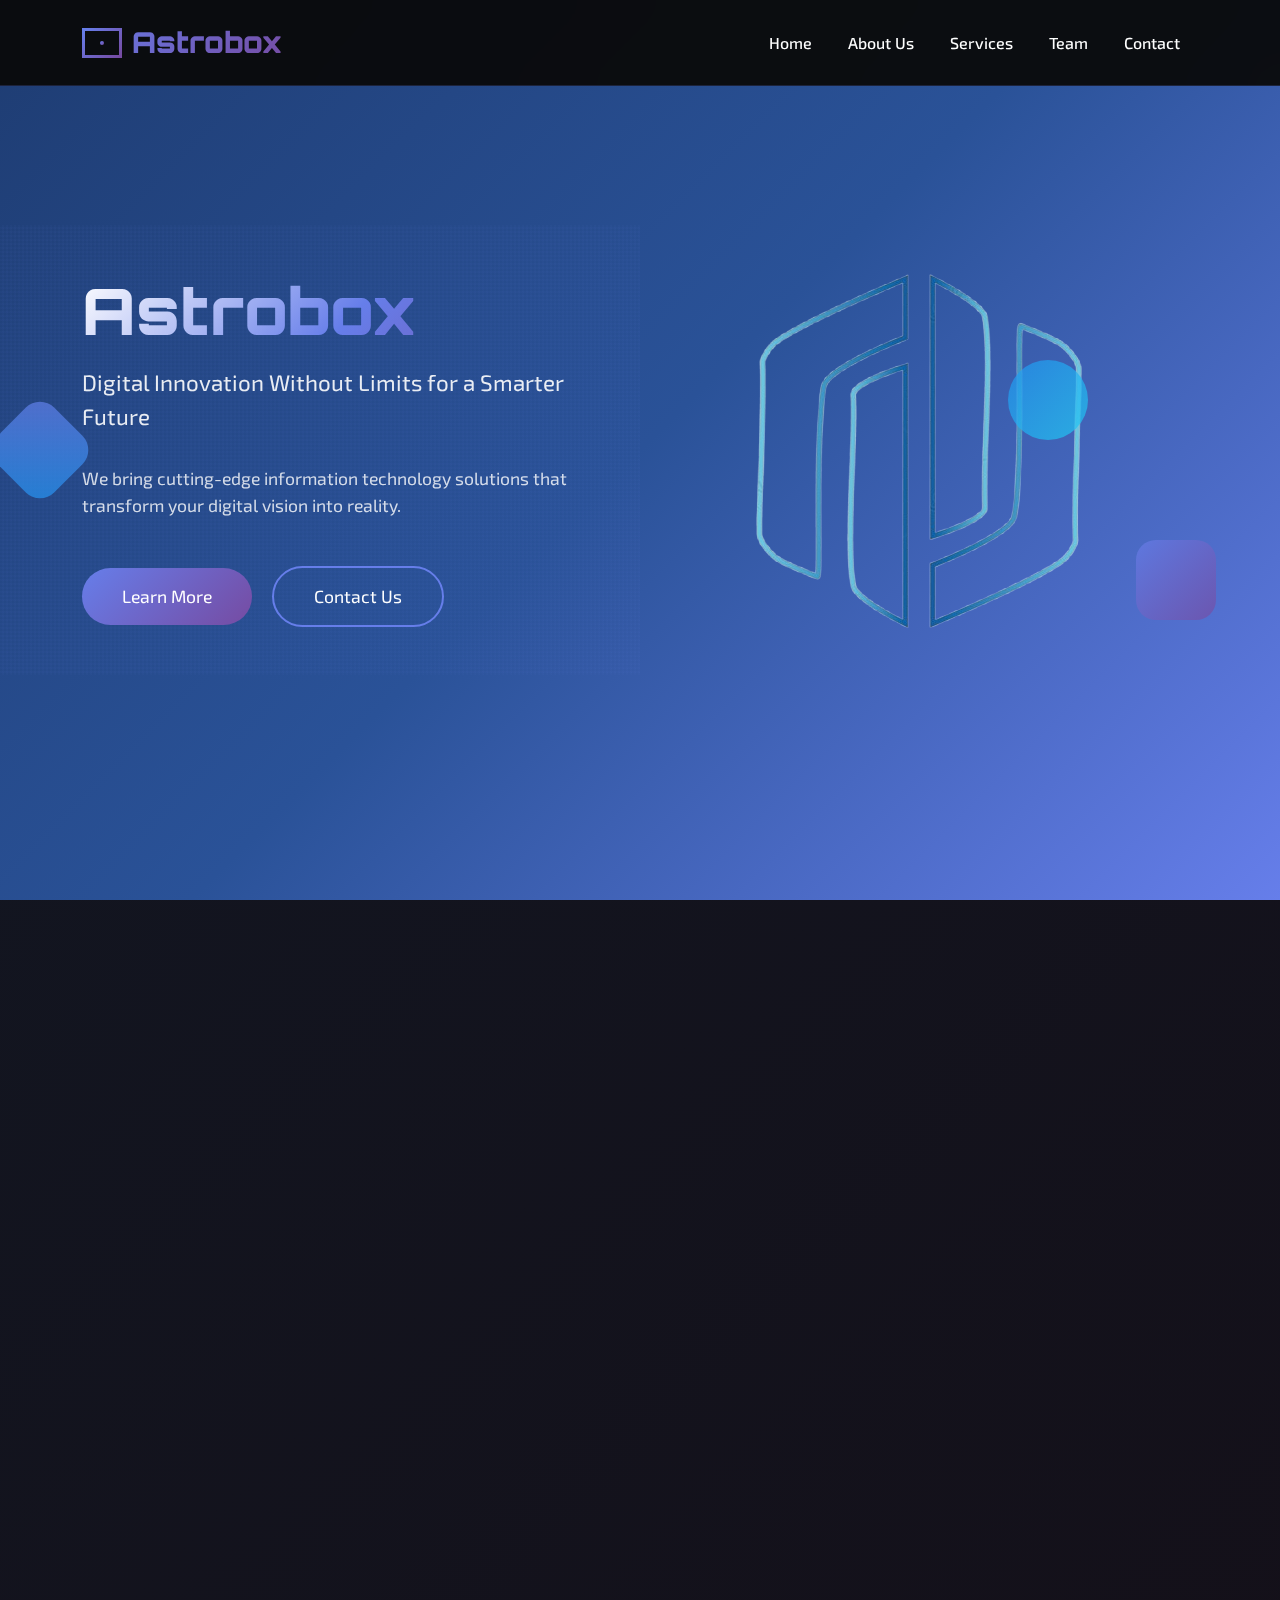
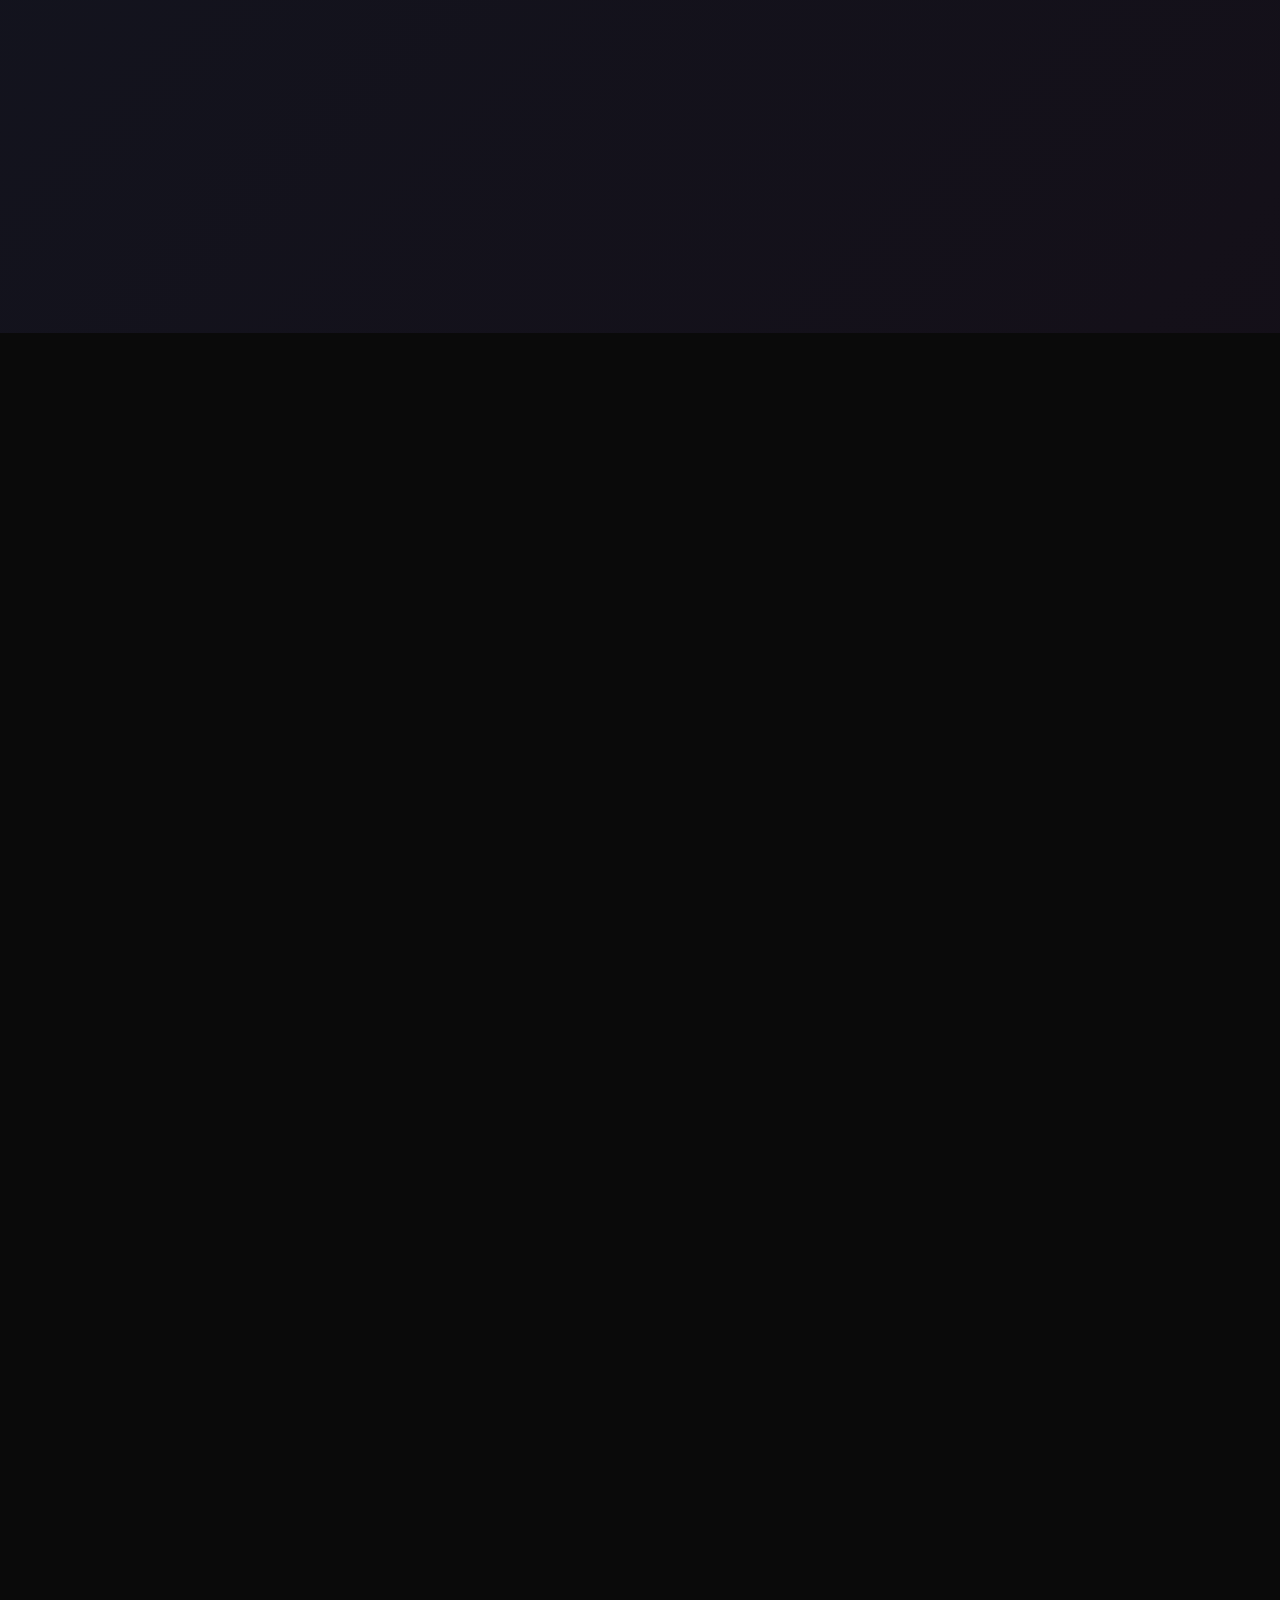
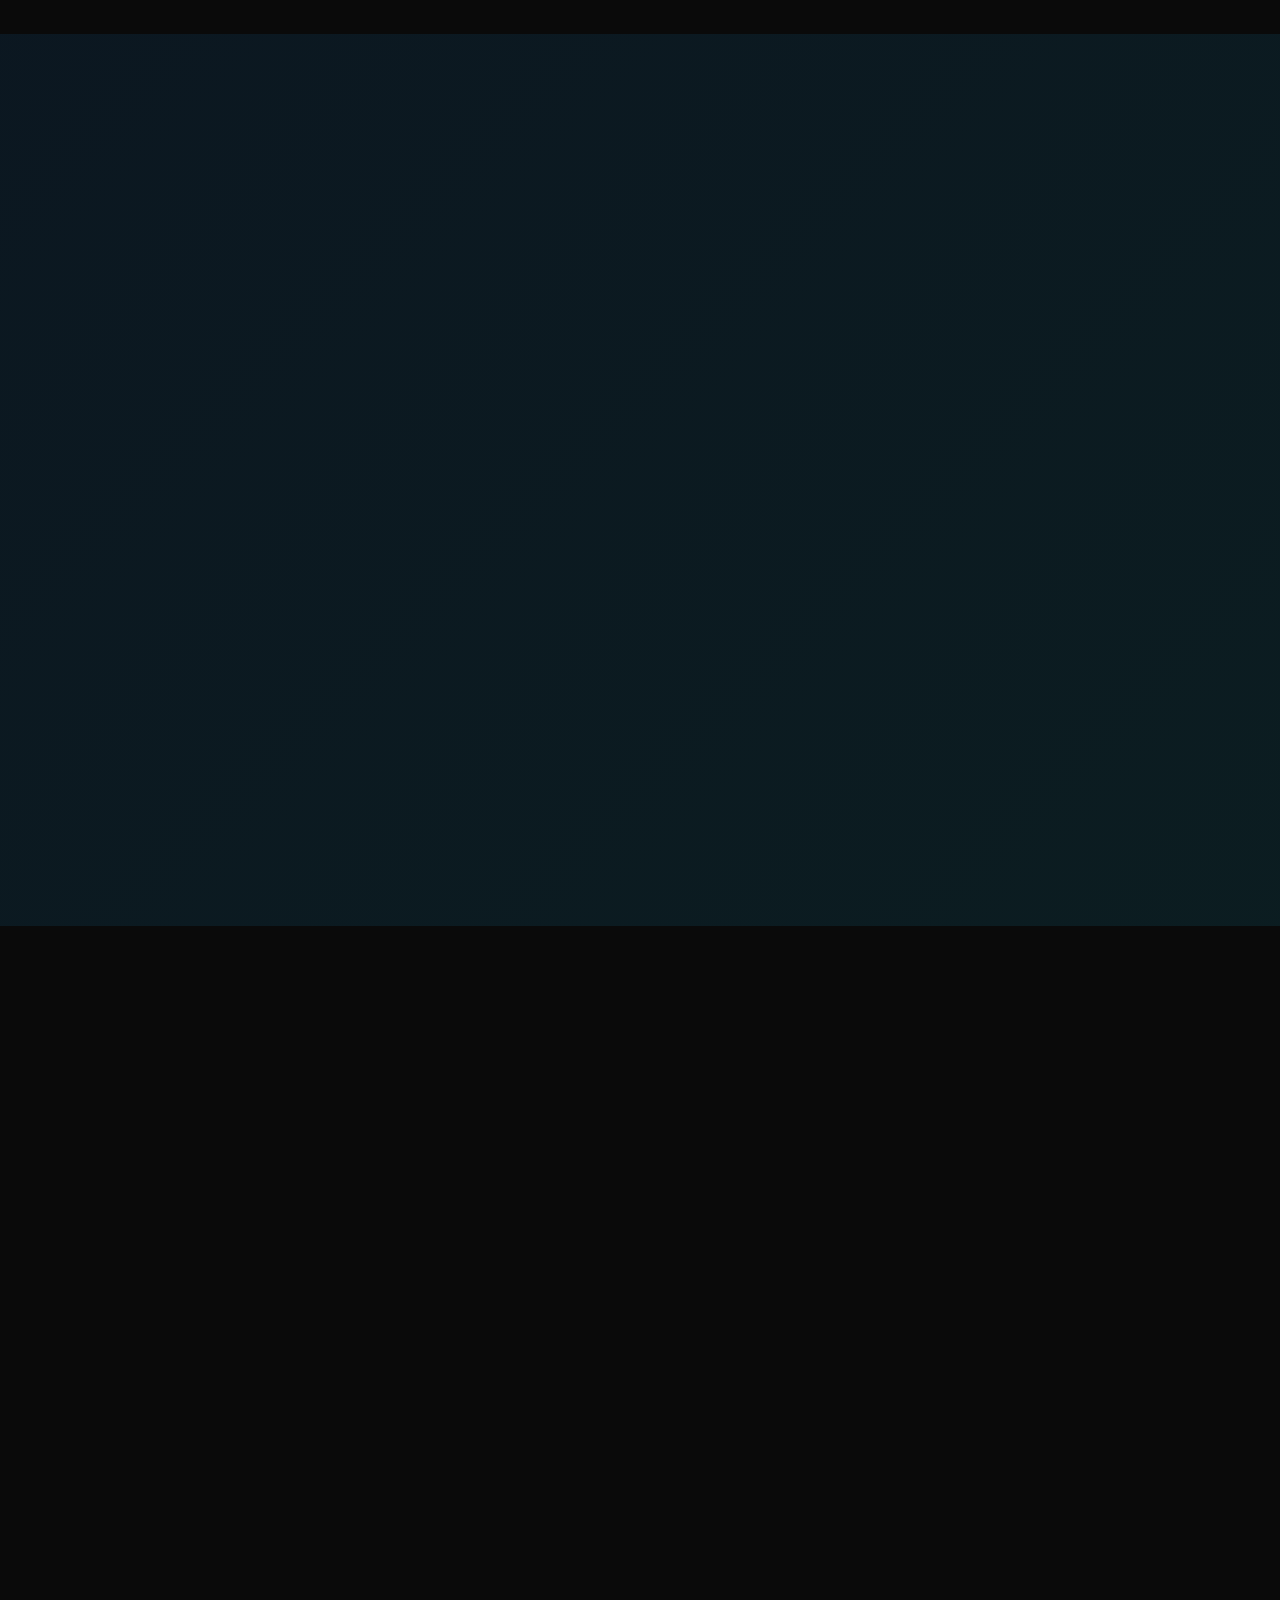
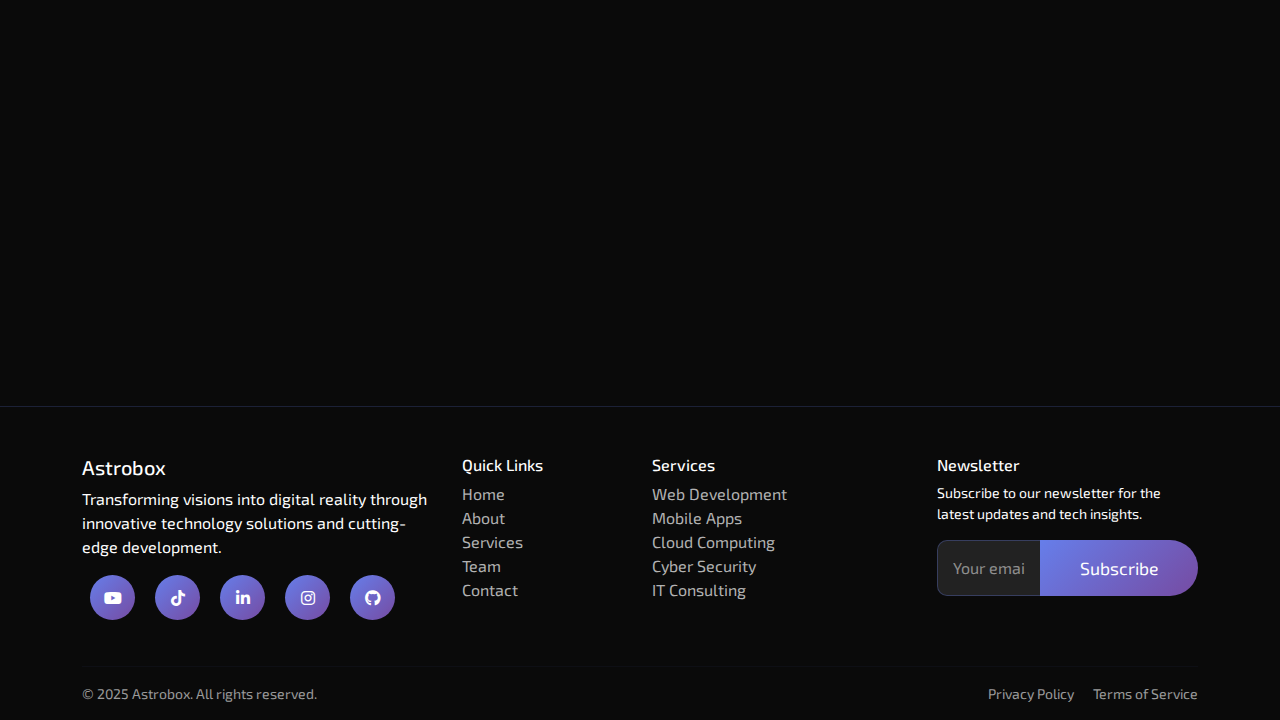
<file: index.html>
<!DOCTYPE html>
<html lang="en">
<head>
    <meta charset="UTF-8">
    <meta name="viewport" content="width=device-width, initial-scale=1.0">
    <title>Astrobox - Digital Innovation Without Limits</title>
    
    <!-- Bootstrap 5 CSS -->
    <link href="https://cdn.jsdelivr.net/npm/bootstrap@5.3.0/dist/css/bootstrap.min.css" rel="stylesheet">
    <!-- Font Awesome -->
    <link rel="stylesheet" href="https://cdnjs.cloudflare.com/ajax/libs/font-awesome/6.0.0/css/all.min.css">
    <!-- Google Fonts -->
    <link href="https://fonts.googleapis.com/css2?family=Orbitron:wght@400;700;900&family=Exo+2:wght@300;400;500;600;700&display=swap" rel="stylesheet">
    <!-- Custom CSS -->
    <link href="style.css" rel="stylesheet">
</head>
<body>
    <!-- Floating Particles -->
    <div class="particles" id="particles"></div>

    <!-- Navigation -->
    <nav class="navbar navbar-expand-lg navbar-custom fixed-top">
        <div class="container">
            <a class="navbar-brand" href="#home">
                <div class="tv-logo"></div>Astrobox
            </a>
            <button class="navbar-toggler" type="button" data-bs-toggle="collapse" data-bs-target="#navbarNav">
                <span class="navbar-toggler-icon"></span>
            </button>
            <div class="collapse navbar-collapse" id="navbarNav">
                <ul class="navbar-nav ms-auto">
                    <li class="nav-item">
                        <a class="nav-link" href="#home">Home</a>
                    </li>
                    <li class="nav-item">
                        <a class="nav-link" href="#about">About Us</a>
                    </li>
                    <li class="nav-item">
                        <a class="nav-link" href="#services">Services</a>
                    </li>
                    <li class="nav-item">
                        <a class="nav-link" href="#team">Team</a>
                    </li>
                    <li class="nav-item">
                        <a class="nav-link" href="#contact">Contact</a>
                    </li>
                </ul>
            </div>
        </div>
    </nav>

    <!-- Hero Section -->
    <section id="home" class="hero-section">
        <div class="container">
            <div class="row align-items-center">
                <div class="col-lg-6 hero-content">
                    <h1 class="hero-title">Astrobox</h1>
                    <p class="hero-subtitle">Digital Innovation Without Limits for a Smarter Future</p>
                    <p class="hero-description">We bring cutting-edge information technology solutions that transform your digital vision into reality.</p>
                    <a href="#about" class="btn btn-hero me-3">Learn More</a>
                    <a href="#contact" class="btn btn-hero btn-hero-outline">Contact Us</a>
                </div>
                <div class="col-lg-6 text-center">
                    <div class="hero-image">
                        <img src="foto/logoo.png" alt="TechnoVision Hero" class="img-fluid rounded-3">
                    </div>
                </div>
            </div>
        </div>
        
        <!-- Floating 3D Elements -->
        <div class="floating-element">
            <div class="geometric-shape"></div>
        </div>
        <div class="floating-element">
            <div class="geometric-shape" style="border-radius: 50%; background: var(--blue-gradient);"></div>
        </div>
        <div class="floating-element">
            <div class="geometric-shape" style="transform: rotate(45deg); background: linear-gradient(135deg, #667eea 0%, #2196F3 100%);"></div>
        </div>
    </section>

    <!-- About Section -->
    <section id="about" class="about-section section-padding">
        <div class="container">
            <div class="row">
                <div class="col-lg-12 text-center mb-5 animate-on-scroll">
                    <h2 class="section-title">About Us</h2>
                    <p class="section-subtitle">Discover Astrobox and our journey to the future</p>
                </div>
            </div>
            <div class="row mb-5">
                <div class="col-lg-6 animate-on-scroll">
                    <h3 class="mb-4" style="color: #ffffff;"><b>Our Story</b></h3>
                    <p>Astrobox was founded in 2025 with a vision to deliver innovative and affordable information technology solutions. Starting as a small startup with 2 founders, we have now grown into a trusted technology company with over 50 clients across Indonesia.</p>
                    <p>Our journey began from the increasingly urgent need for digitalization in the modern era. With our commitment to quality and innovation, we continue to develop services to help businesses thrive in the digital age.</p>
                </div>
                <div class="col-lg-6 animate-on-scroll">
                    <img src="foto/foto about.jpg" alt="About Us" class="img-fluid rounded-3">
                </div>
            </div>
            <div class="row">
                <div class="col-lg-6 mb-4 animate-on-scroll">
                    <div class="feature-box">
                        <i class="fas fa-eye feature-icon"></i>
                        <h4 style="color: #ffffff;"><b>Vision</b></h4>
                        <p>To become the leading information technology company in Indonesia that delivers innovative digital solutions for business and societal advancement.</p>
                    </div>
                </div>
                <div class="col-lg-6 mb-4 animate-on-scroll">
                    <div class="feature-box">
                        <i class="fas fa-bullseye feature-icon"></i>
                        <h4 style="color: #ffffff;"><b>Mission</b></h4>
                        <p>To provide high-quality information technology services, develop innovative solutions, and help clients achieve successful digital transformation.</p>
                    </div>
                </div>
            </div>
        </div>
    </section>

    <!-- Services Section -->
    <section id="services" class="section-padding">
        <div class="container">
            <div class="row">
                <div class="col-lg-12 text-center mb-5 animate-on-scroll">
                    <h2 class="section-title">Our Services</h2>
                    <p class="section-subtitle">Comprehensive solutions for your information technology needs</p>
                </div>
            </div>
            <div class="row">
                <div class="col-lg-4 col-md-6 mb-4 animate-on-scroll">
                    <div class="service-card p-4 text-center">
                        <i class="fas fa-desktop service-icon"></i>
                        <h4>Web Development</h4>
                        <p>We provide custom website development services that are responsive, modern, and SEO-friendly. From company profiles to complex e-commerce sites.</p>
                        <ul class="list-unstyled text-start">
                            <li><i class="fas fa-check me-2"></i>Responsive Design</li>
                            <li><i class="fas fa-check me-2"></i>SEO Optimized</li>
                            <li><i class="fas fa-check me-2"></i>Admin Dashboard</li>
                        </ul>
                    </div>
                </div>
                <div class="col-lg-4 col-md-6 mb-4 animate-on-scroll">
                    <div class="service-card p-4 text-center">
                        <i class="fas fa-mobile-alt service-icon"></i>
                        <h4>Mobile Apps</h4>
                        <p>Native and cross-platform mobile app development for iOS and Android with cutting-edge technology and optimal user experience.</p>
                        <ul class="list-unstyled text-start">
                            <li><i class="fas fa-check me-2"></i>Native & Hybrid</li>
                            <li><i class="fas fa-check me-2"></i>UI/UX Design</li>
                            <li><i class="fas fa-check me-2"></i>App Store Optimization</li>
                        </ul>
                    </div>
                </div>
                <div class="col-lg-4 col-md-6 mb-4 animate-on-scroll">
                    <div class="service-card p-4 text-center">
                        <i class="fas fa-cloud service-icon"></i>
                        <h4>Cloud Computing</h4>
                        <p>Scalable and cost-effective cloud infrastructure solutions. Migration, management, and optimization of cloud systems for maximum performance.</p>
                        <ul class="list-unstyled text-start">
                            <li><i class="fas fa-check me-2"></i>Cloud Migration</li>
                            <li><i class="fas fa-check me-2"></i>24/7 Monitoring</li>
                            <li><i class="fas fa-check me-2"></i>Security Management</li>
                        </ul>
                    </div>
                </div>
                <div class="col-lg-4 col-md-6 mb-4 animate-on-scroll">
                    <div class="service-card p-4 text-center">
                        <i class="fas fa-database service-icon"></i>
                        <h4>Information Systems</h4>
                        <p>Development of integrated information systems to support efficient business operations and accurate reporting.</p>
                        <ul class="list-unstyled text-start">
                            <li><i class="fas fa-check me-2"></i>ERP System</li>
                            <li><i class="fas fa-check me-2"></i>CRM Integration</li>
                            <li><i class="fas fa-check me-2"></i>Data Analytics</li>
                        </ul>
                    </div>
                </div>
                <div class="col-lg-4 col-md-6 mb-4 animate-on-scroll">
                    <div class="service-card p-4 text-center">
                        <i class="fas fa-shield-alt service-icon"></i>
                        <h4>Cyber Security</h4>
                        <p>Comprehensive protection against cyber threats with layered security solutions and real-time monitoring.</p>
                        <ul class="list-unstyled text-start">
                            <li><i class="fas fa-check me-2"></i>Security Assessment</li>
                            <li><i class="fas fa-check me-2"></i>Threat Detection</li>
                            <li><i class="fas fa-check me-2"></i>Incident Response</li>
                        </ul>
                    </div>
                </div>
                <div class="col-lg-4 col-md-6 mb-4 animate-on-scroll">
                    <div class="service-card p-4 text-center">
                        <i class="fas fa-graduation-cap service-icon"></i>
                        <h4>IT Consulting</h4>
                        <p>Strategic consulting for digital transformation, IT infrastructure optimization, and long-term technology planning.</p>
                        <ul class="list-unstyled text-start">
                            <li><i class="fas fa-check me-2"></i>Strategic Planning</li>
                            <li><i class="fas fa-check me-2"></i>Technology Audit</li>
                            <li><i class="fas fa-check me-2"></i>Digital Transformation</li>
                        </ul>
                    </div>
                </div>
            </div>
        </div>
    </section>

    <!-- Team Section -->
    <section id="team" class="team-section section-padding">
        <div class="container">
            <div class="row">
                <div class="col-lg-12 text-center mb-5 animate-on-scroll">
                    <h2 class="section-title">Our Professional Team</h2>
                    <p class="section-subtitle">Meet the experts who will bring your digital vision to life</p>
                </div>
            </div>
            <div class="row">
                <div class="col-lg-4 col-md-6 mb-4 animate-on-scroll">
                    <div class="team-card text-center p-4">
                        <div class="team-img">
                            <img src="foto/DAPAA.jpeg" alt="Daffa Alrizqi" class="img-fluid">
                        </div>
                        <h5 style="color: #ffffff;"><b>Daffa Alrizqi</b></h5>
                        <h6 style="color: #ffffff;">09031182429014</h6>
                        <p class="text-muted">CEO & Founder</p>
                        <p class="small">With 3 years of experience in the IT industry, Daffa leads Astrobox's strategic vision in delivering cutting-edge digital innovations.</p>
                        <div class="social-links mt-3">
                            <a href="https://www.instagram.com/aldfaa.31?" class="social-icon me-2"><i class="fab fa-instagram"></i></a>
                            <a href="https://www.tiktok.com/@sususemut?" class="social-icon me-2"><i class="fab fa-tiktok"></i></a>
                            <a href="https://youtube.com/@daffaalrizqi?" class="social-icon"><i class="fab fa-youtube"></i></a>
                        </div>
                    </div>
                </div>
                <div class="col-lg-4 col-md-6 mb-4 animate-on-scroll">
                    <div class="team-card text-center p-4">
                        <h5 style="color: #ffffff;"><b>GROUP 10</b></h5>
                        <p class="text-muted"></p>
                        <p class="small">Originally consisting of three members, Group 10 ultimately relied on the contributions of Daffa and Yolanda to complete the assigned responsibilities.</p>
                    </div>
                </div>
                <div class="col-lg-4 col-md-6 mb-4 animate-on-scroll">
                    <div class="team-card text-center p-4">
                        <div class="team-img">
                            <img src="foto/yolaa.jpeg" alt="Michael Rodriguez" class="img-fluid">
                        </div>
                        <h5 style="color: #ffffff;"><b>Yolanda Aradi</b></h5>
                        <h6 style="color: #ffffff;">09031282429080</h6>
                        <p class="text-muted">Lead Developer</p>
                        <p class="small">Passionate full-stack developer with expertise in modern web technologies and mobile app development frameworks.</p>
                        <div class="social-links mt-3">
                            <a href="https://www.linkedin.com/in/yolanda-aradi-b36237343?" class="social-icon me-2"><i class="fab fa-linkedin-in"></i></a>
                            <a href="https://www.instagram.com/yola___a?" class="social-icon me-2"><i class="fab fa-instagram"></i></a>
                            <a href="https://www.tiktok.com/@olaluvs?" class="social-icon me-2"><i class="fab fa-tiktok"></i></a>
                        </div>
                    </div>
                </div>
            </div>
        </div>
    </section>

    <!-- Contact Section -->
    <section id="contact" class="section-padding">
        <div class="container">
            <div class="row">
                <div class="col-lg-12 text-center mb-5 animate-on-scroll">
                    <h2 class="section-title">Contact Us</h2>
                    <p class="section-subtitle">Ready to start your digital transformation journey?</p>
                </div>
            </div>
            <div class="row">
                <div class="col-lg-8 animate-on-scroll">
                    <div class="contact-form">
                        <h4 class="mb-4" style="color: #ffffff;">Send us a Message</h4>
                        <form>
                            <div class="row">
                                <div class="col-md-6 mb-3">
                                    <input type="text" class="form-control" placeholder="Your Name">
                                </div>
                                <div class="col-md-6 mb-3">
                                    <input type="email" class="form-control" placeholder="Your Email">
                                </div>
                            </div>
                            <div class="mb-3">
                                <input type="text" class="form-control" placeholder="Subject">
                            </div>
                            <div class="mb-3">
                                <textarea class="form-control" rows="5" placeholder="Your Message"></textarea>
                            </div>
                            <button type="submit" class="btn btn-hero">Send Message</button>
                        </form>
                    </div>
                </div>
                <div class="col-lg-4 animate-on-scroll">
                    <div class="contact-info">
                        <h4 class="mb-4" style="color: #ffffff;"> <strong> Get in Touch</h4></strong>
                        <div class="contact-item mb-3">
                            <i class="fas fa-map-marker-alt contact-icon"></i>
                            <div>
                                <h6 style="color: #ffffff;"> <strong>Address</h6></strong>
                                <p>Jl. Raya Palembang - Prabumulih No.KM. 32, Indralaya Indah, Indralaya, Ogan Ilir Regency, South Sumatra 30862</p>
                            </div>
                        </div>
                        <div class="contact-item mb-3">
                            <i class="fas fa-phone contact-icon"></i>
                            <div>
                                <h6 style="color: #ffffff;"><strong>Phone</h6></strong>
                                <p>+62 812 7926 8708<br>+62 838 3831 3516</p>
                            </div>
                        </div>
                        <div class="contact-item mb-3">
                            <i class="fas fa-envelope contact-icon"></i>
                            <div>
                                <h6 style="color: #ffffff;"><strong>Email</h6></strong>
                                <p>aradiyolanda@gmail.com<br>daffaalrizqi7@gmail.com</p>
                            </div>
                        </div>
                        <div class="contact-item">
                            <i class="fas fa-clock contact-icon"></i>
                            <div>
                                <h6 style="color: #ffffff;"><strong>Business Hours</h6></strong>
                                <p>Monday - Friday: 9:00 AM - 6:00 PM<br>Saturday: 10:00 AM - 4:00 PM</p>
                            </div>
                        </div>
                    </div>
                </div>
            </div>
        </div>
    </section>

    <!-- Footer -->
    <footer class="footer">
        <div class="container">
            <div class="row">
                <div class="col-lg-4 mb-4">
                    <h5 style="color: #ffffff;">Astrobox</h5>
                    <p class="mb-3">Transforming visions into digital reality through innovative technology solutions and cutting-edge development.</p>
                    <div class="social-links">
                        <a href="https://youtube.com/@daffaalrizqi?" class="social-icon"><i class="fab fa-youtube"></i></a>
                        <a href="https://www.tiktok.com/@sususemut?" class="social-icon"><i class="fab fa-tiktok"></i></a>
                        <a href="https://www.linkedin.com/in/yolanda-aradi-b36237343?" class="social-icon"><i class="fab fa-linkedin-in"></i></a>
                        <a href="https://www.tiktok.com/@olaluvs?" class="social-icon"><i class="fab fa-instagram"></i></a>
                        <a href="#" class="social-icon"><i class="fab fa-github"></i></a>
                    </div>
                </div>
                <div class="col-lg-2 col-md-6 mb-4">
                    <h6 style="color: #ffffff;">Quick Links</h6>
                    <ul class="list-unstyled">
                        <li><a href="#home" class="text-decoration-none" style="color: rgba(255,255,255,0.7);">Home</a></li>
                        <li><a href="#about" class="text-decoration-none" style="color: rgba(255,255,255,0.7);">About</a></li>
                        <li><a href="#services" class="text-decoration-none" style="color: rgba(255,255,255,0.7);">Services</a></li>
                        <li><a href="#team" class="text-decoration-none" style="color: rgba(255,255,255,0.7);">Team</a></li>
                        <li><a href="#contact" class="text-decoration-none" style="color: rgba(255,255,255,0.7);">Contact</a></li>
                    </ul>
                </div>
                <div class="col-lg-3 col-md-6 mb-4">
                    <h6 style="color: #ffffff;">Services</h6>
                    <ul class="list-unstyled">
                        <li><a href="#" class="text-decoration-none" style="color: rgba(255,255,255,0.7);">Web Development</a></li>
                        <li><a href="#" class="text-decoration-none" style="color: rgba(255,255,255,0.7);">Mobile Apps</a></li>
                        <li><a href="#" class="text-decoration-none" style="color: rgba(255,255,255,0.7);">Cloud Computing</a></li>
                        <li><a href="#" class="text-decoration-none" style="color: rgba(255,255,255,0.7);">Cyber Security</a></li>
                        <li><a href="#" class="text-decoration-none" style="color: rgba(255,255,255,0.7);">IT Consulting</a></li>
                    </ul>
                </div>
                <div class="col-lg-3 col-md-6 mb-4">
                    <h6 style="color: #ffffff;">Newsletter</h6>
                    <p class="small">Subscribe to our newsletter for the latest updates and tech insights.</p>
                    <div class="input-group mb-3">
                        <input type="email" class="form-control" placeholder="Your email">
                        <button class="btn btn-hero" type="button">Subscribe</button>
                    </div>
                </div>
            </div>
            <hr style="border-color: rgba(102, 126, 234, 0.2);">
            <div class="row">
                <div class="col-md-6">
                    <p class="small mb-0" style="color: rgba(255,255,255,0.6);">&copy; 2025 Astrobox. All rights reserved.</p>
                </div>
                <div class="col-md-6 text-md-end">
                    <p class="small mb-0">
                        <a href="#" class="text-decoration-none me-3" style="color: rgba(255,255,255,0.6);">Privacy Policy</a>
                        <a href="#" class="text-decoration-none" style="color: rgba(255,255,255,0.6);">Terms of Service</a>
                    </p>
                </div>
            </div>
        </div>
    </footer>

    <!-- Bootstrap 5 JS -->
    <script src="https://cdn.jsdelivr.net/npm/bootstrap@5.3.0/dist/js/bootstrap.bundle.min.js"></script>
    
    <!-- Custom JavaScript -->
    <script src="script.js"></script>
</body>
</html>
</file>
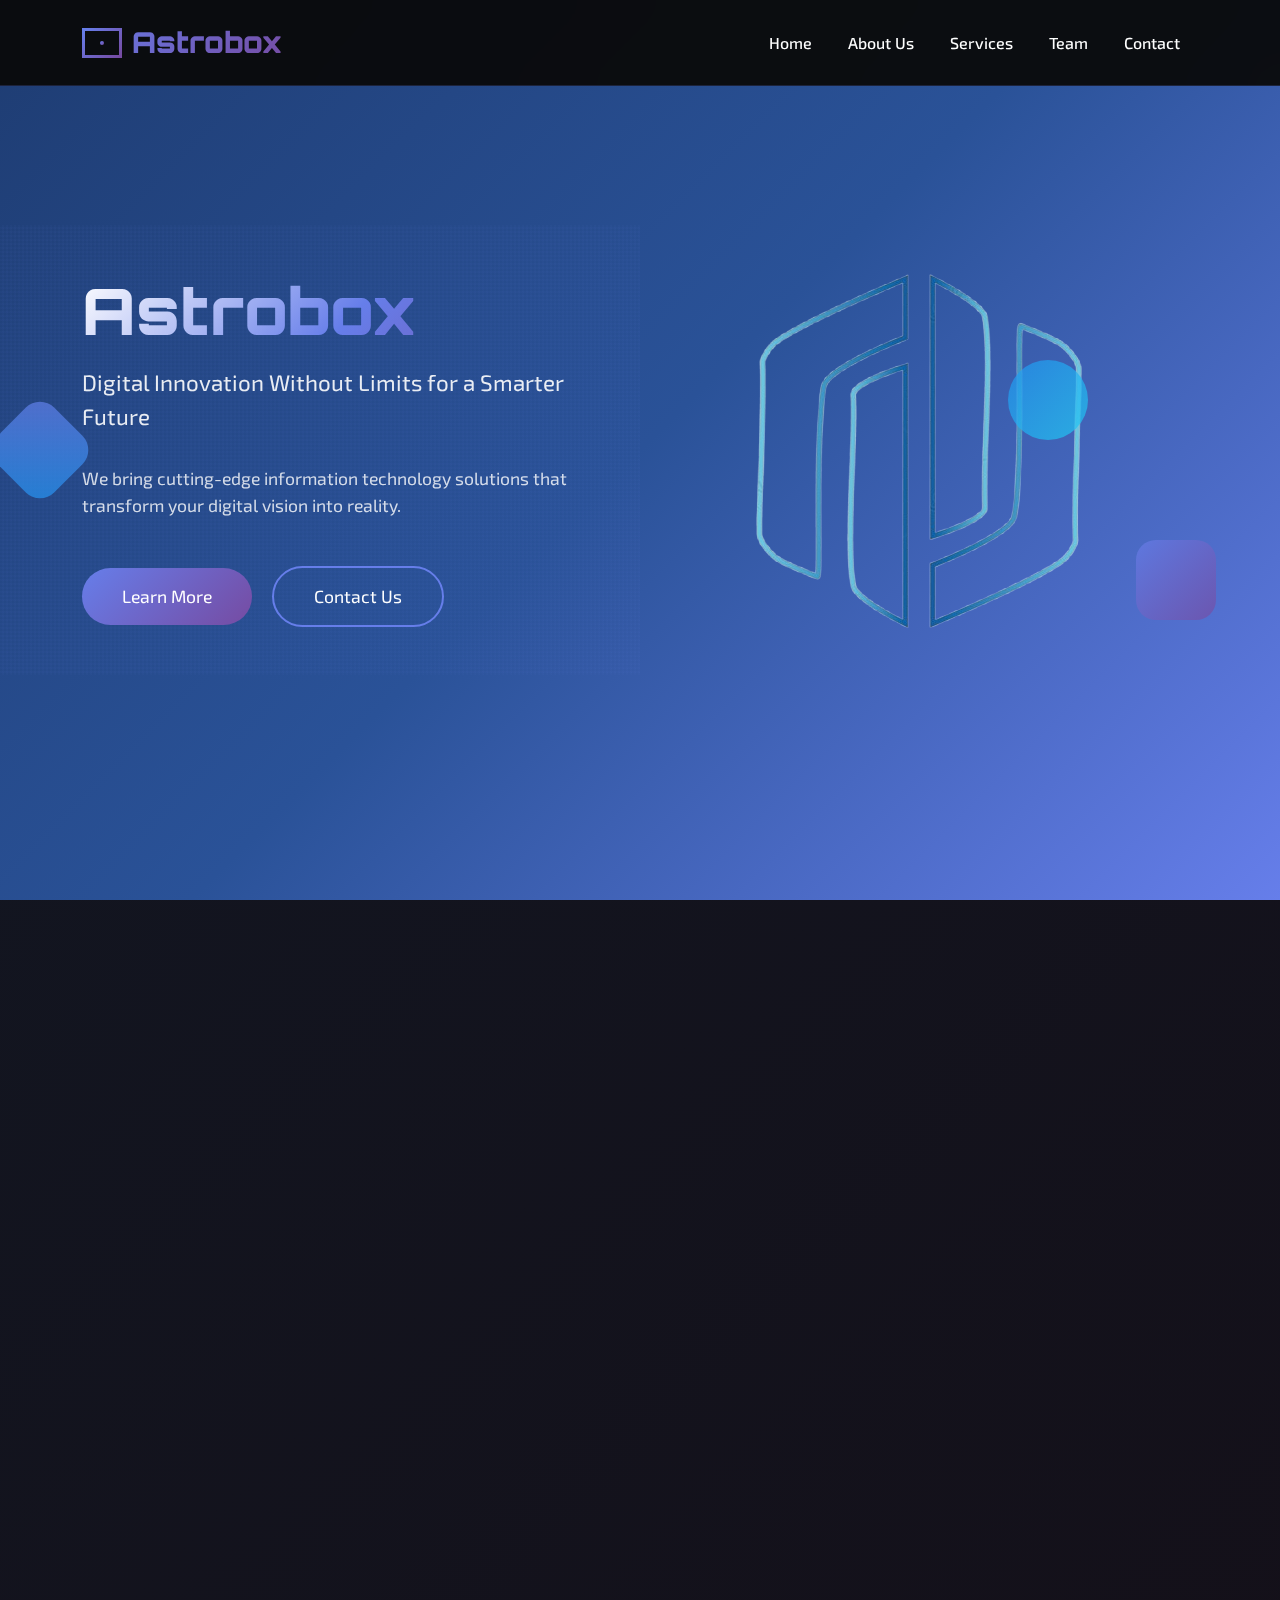
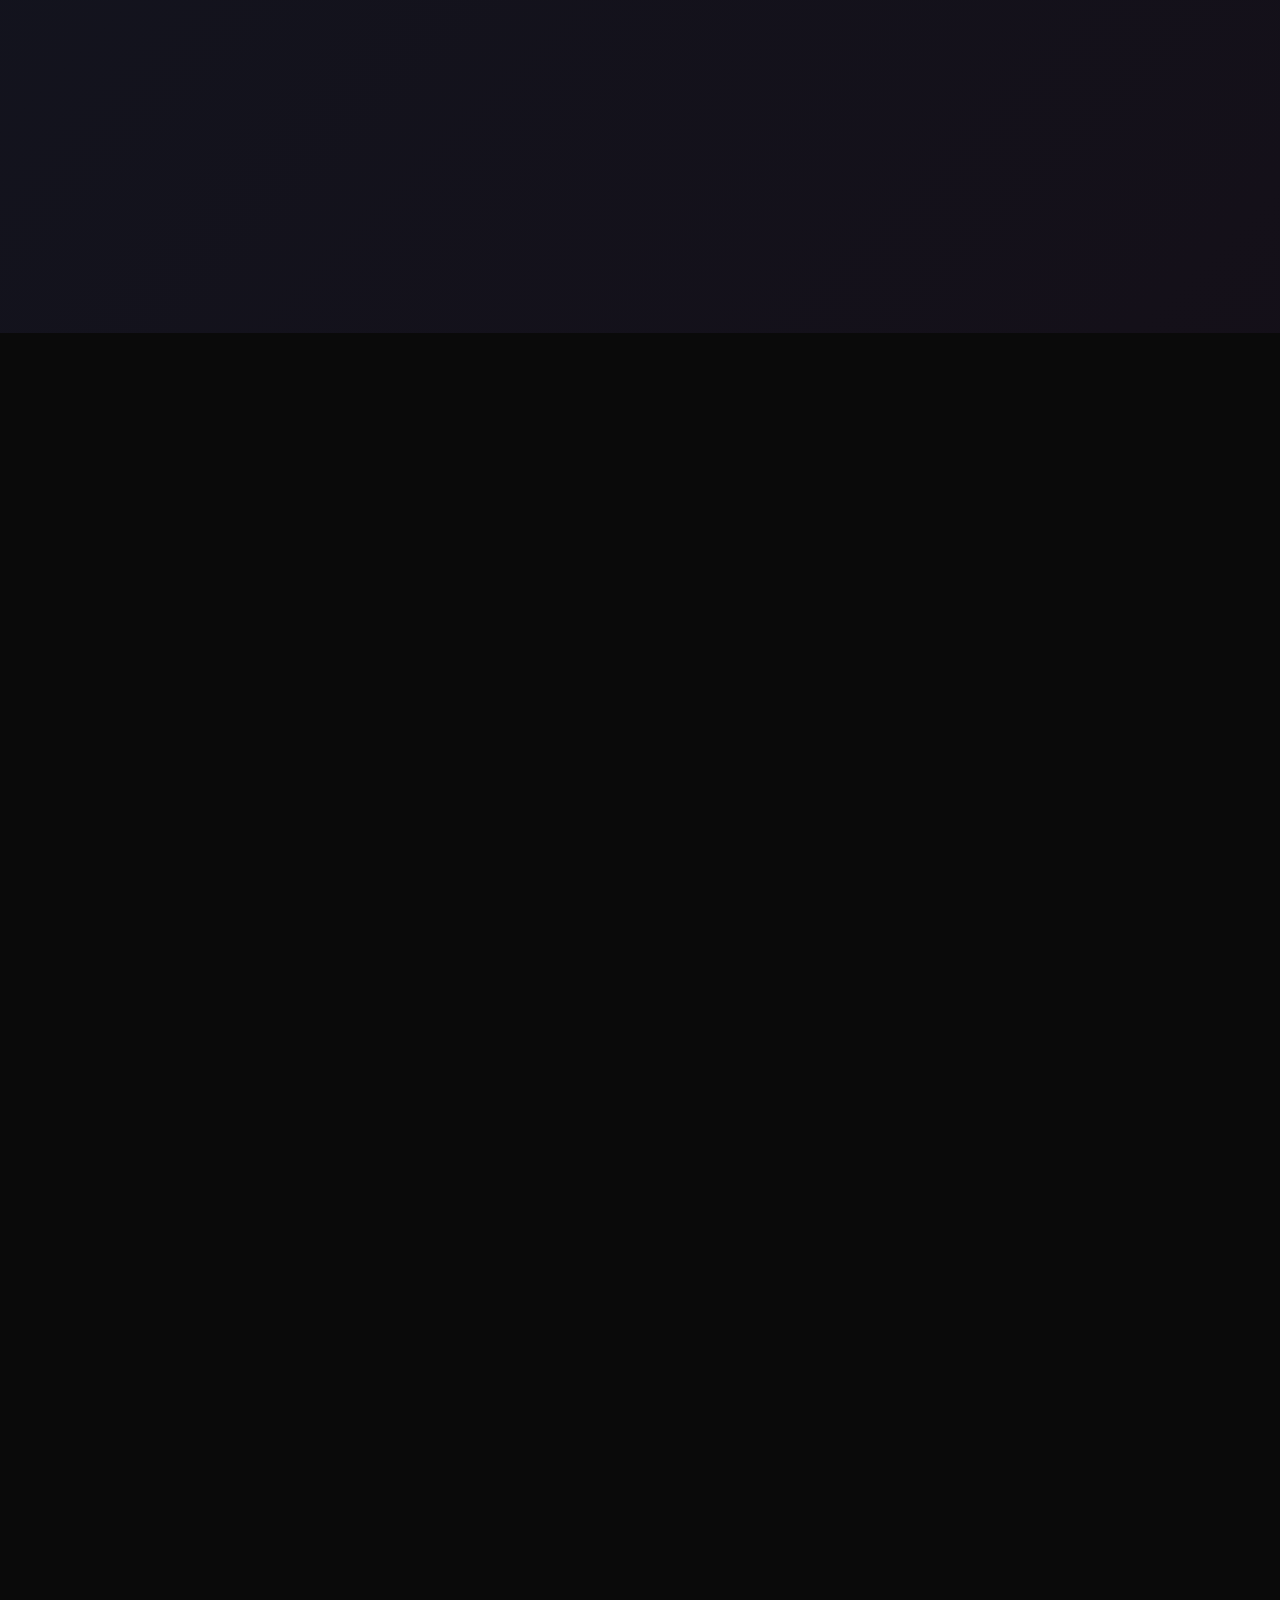
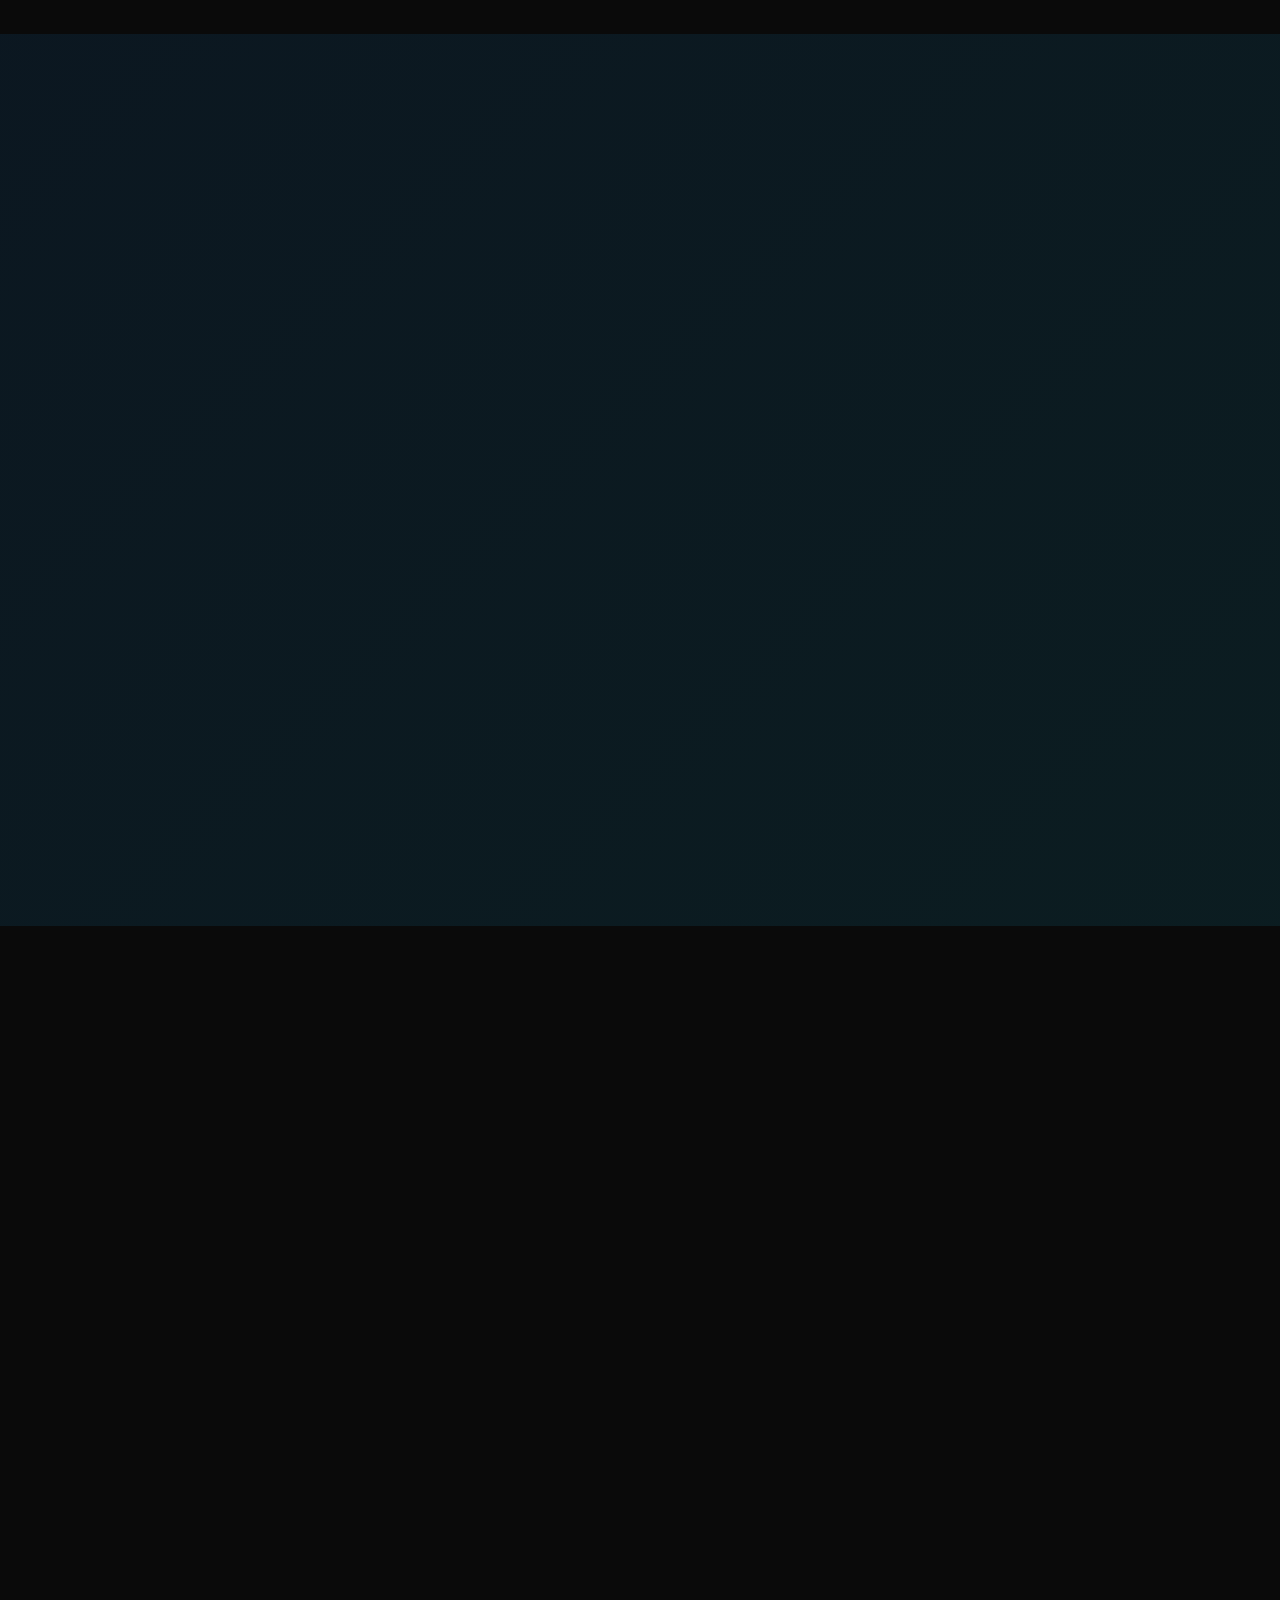
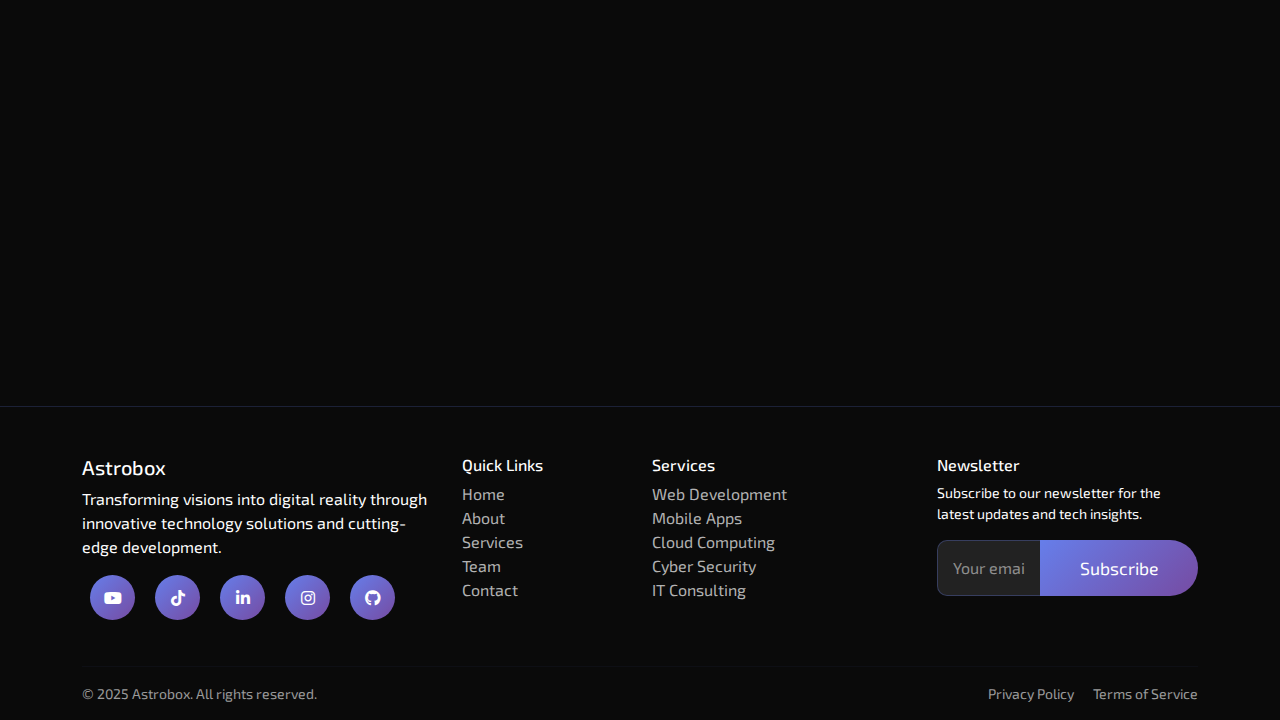
<file: foto/index.html>
<!DOCTYPE html>
<html lang="en">
<head>
    <meta charset="UTF-8">
    <meta name="viewport" content="width=device-width, initial-scale=1.0">
    <title>Astrobox - Digital Innovation Without Limits</title>
    
    <!-- Bootstrap 5 CSS -->
    <link href="https://cdn.jsdelivr.net/npm/bootstrap@5.3.0/dist/css/bootstrap.min.css" rel="stylesheet">
    <!-- Font Awesome -->
    <link rel="stylesheet" href="https://cdnjs.cloudflare.com/ajax/libs/font-awesome/6.0.0/css/all.min.css">
    <!-- Google Fonts -->
    <link href="https://fonts.googleapis.com/css2?family=Orbitron:wght@400;700;900&family=Exo+2:wght@300;400;500;600;700&display=swap" rel="stylesheet">
    <!-- Custom CSS -->
    <link href="style.css" rel="stylesheet">
</head>
<body>
    <!-- Floating Particles -->
    <div class="particles" id="particles"></div>

    <!-- Navigation -->
    <nav class="navbar navbar-expand-lg navbar-custom fixed-top">
        <div class="container">
            <a class="navbar-brand" href="#home">
                <div class="tv-logo"></div>Astrobox
            </a>
            <button class="navbar-toggler" type="button" data-bs-toggle="collapse" data-bs-target="#navbarNav">
                <span class="navbar-toggler-icon"></span>
            </button>
            <div class="collapse navbar-collapse" id="navbarNav">
                <ul class="navbar-nav ms-auto">
                    <li class="nav-item">
                        <a class="nav-link" href="#home">Home</a>
                    </li>
                    <li class="nav-item">
                        <a class="nav-link" href="#about">About Us</a>
                    </li>
                    <li class="nav-item">
                        <a class="nav-link" href="#services">Services</a>
                    </li>
                    <li class="nav-item">
                        <a class="nav-link" href="#team">Team</a>
                    </li>
                    <li class="nav-item">
                        <a class="nav-link" href="#contact">Contact</a>
                    </li>
                </ul>
            </div>
        </div>
    </nav>

    <!-- Hero Section -->
    <section id="home" class="hero-section">
        <div class="container">
            <div class="row align-items-center">
                <div class="col-lg-6 hero-content">
                    <h1 class="hero-title">Astrobox</h1>
                    <p class="hero-subtitle">Digital Innovation Without Limits for a Smarter Future</p>
                    <p class="hero-description">We bring cutting-edge information technology solutions that transform your digital vision into reality.</p>
                    <a href="#about" class="btn btn-hero me-3">Learn More</a>
                    <a href="#contact" class="btn btn-hero btn-hero-outline">Contact Us</a>
                </div>
                <div class="col-lg-6 text-center">
                    <div class="hero-image">
                        <img src="/foto/logoo.png" alt="TechnoVision Hero" class="img-fluid rounded-3">
                    </div>
                </div>
            </div>
        </div>
        
        <!-- Floating 3D Elements -->
        <div class="floating-element">
            <div class="geometric-shape"></div>
        </div>
        <div class="floating-element">
            <div class="geometric-shape" style="border-radius: 50%; background: var(--blue-gradient);"></div>
        </div>
        <div class="floating-element">
            <div class="geometric-shape" style="transform: rotate(45deg); background: linear-gradient(135deg, #667eea 0%, #2196F3 100%);"></div>
        </div>
    </section>

    <!-- About Section -->
    <section id="about" class="about-section section-padding">
        <div class="container">
            <div class="row">
                <div class="col-lg-12 text-center mb-5 animate-on-scroll">
                    <h2 class="section-title">About Us</h2>
                    <p class="section-subtitle">Discover Astrobox and our journey to the future</p>
                </div>
            </div>
            <div class="row mb-5">
                <div class="col-lg-6 animate-on-scroll">
                    <h3 class="mb-4" style="color: #ffffff;"><b>Our Story</b></h3>
                    <p>Astrobox was founded in 2025 with a vision to deliver innovative and affordable information technology solutions. Starting as a small startup with 2 founders, we have now grown into a trusted technology company with over 50 clients across Indonesia.</p>
                    <p>Our journey began from the increasingly urgent need for digitalization in the modern era. With our commitment to quality and innovation, we continue to develop services to help businesses thrive in the digital age.</p>
                </div>
                <div class="col-lg-6 animate-on-scroll">
                    <img src="/foto/foto about.jpg" alt="About Us" class="img-fluid rounded-3">
                </div>
            </div>
            <div class="row">
                <div class="col-lg-6 mb-4 animate-on-scroll">
                    <div class="feature-box">
                        <i class="fas fa-eye feature-icon"></i>
                        <h4 style="color: #ffffff;"><b>Vision</b></h4>
                        <p>To become the leading information technology company in Indonesia that delivers innovative digital solutions for business and societal advancement.</p>
                    </div>
                </div>
                <div class="col-lg-6 mb-4 animate-on-scroll">
                    <div class="feature-box">
                        <i class="fas fa-bullseye feature-icon"></i>
                        <h4 style="color: #ffffff;"><b>Mission</b></h4>
                        <p>To provide high-quality information technology services, develop innovative solutions, and help clients achieve successful digital transformation.</p>
                    </div>
                </div>
            </div>
        </div>
    </section>

    <!-- Services Section -->
    <section id="services" class="section-padding">
        <div class="container">
            <div class="row">
                <div class="col-lg-12 text-center mb-5 animate-on-scroll">
                    <h2 class="section-title">Our Services</h2>
                    <p class="section-subtitle">Comprehensive solutions for your information technology needs</p>
                </div>
            </div>
            <div class="row">
                <div class="col-lg-4 col-md-6 mb-4 animate-on-scroll">
                    <div class="service-card p-4 text-center">
                        <i class="fas fa-desktop service-icon"></i>
                        <h4>Web Development</h4>
                        <p>We provide custom website development services that are responsive, modern, and SEO-friendly. From company profiles to complex e-commerce sites.</p>
                        <ul class="list-unstyled text-start">
                            <li><i class="fas fa-check me-2"></i>Responsive Design</li>
                            <li><i class="fas fa-check me-2"></i>SEO Optimized</li>
                            <li><i class="fas fa-check me-2"></i>Admin Dashboard</li>
                        </ul>
                    </div>
                </div>
                <div class="col-lg-4 col-md-6 mb-4 animate-on-scroll">
                    <div class="service-card p-4 text-center">
                        <i class="fas fa-mobile-alt service-icon"></i>
                        <h4>Mobile Apps</h4>
                        <p>Native and cross-platform mobile app development for iOS and Android with cutting-edge technology and optimal user experience.</p>
                        <ul class="list-unstyled text-start">
                            <li><i class="fas fa-check me-2"></i>Native & Hybrid</li>
                            <li><i class="fas fa-check me-2"></i>UI/UX Design</li>
                            <li><i class="fas fa-check me-2"></i>App Store Optimization</li>
                        </ul>
                    </div>
                </div>
                <div class="col-lg-4 col-md-6 mb-4 animate-on-scroll">
                    <div class="service-card p-4 text-center">
                        <i class="fas fa-cloud service-icon"></i>
                        <h4>Cloud Computing</h4>
                        <p>Scalable and cost-effective cloud infrastructure solutions. Migration, management, and optimization of cloud systems for maximum performance.</p>
                        <ul class="list-unstyled text-start">
                            <li><i class="fas fa-check me-2"></i>Cloud Migration</li>
                            <li><i class="fas fa-check me-2"></i>24/7 Monitoring</li>
                            <li><i class="fas fa-check me-2"></i>Security Management</li>
                        </ul>
                    </div>
                </div>
                <div class="col-lg-4 col-md-6 mb-4 animate-on-scroll">
                    <div class="service-card p-4 text-center">
                        <i class="fas fa-database service-icon"></i>
                        <h4>Information Systems</h4>
                        <p>Development of integrated information systems to support efficient business operations and accurate reporting.</p>
                        <ul class="list-unstyled text-start">
                            <li><i class="fas fa-check me-2"></i>ERP System</li>
                            <li><i class="fas fa-check me-2"></i>CRM Integration</li>
                            <li><i class="fas fa-check me-2"></i>Data Analytics</li>
                        </ul>
                    </div>
                </div>
                <div class="col-lg-4 col-md-6 mb-4 animate-on-scroll">
                    <div class="service-card p-4 text-center">
                        <i class="fas fa-shield-alt service-icon"></i>
                        <h4>Cyber Security</h4>
                        <p>Comprehensive protection against cyber threats with layered security solutions and real-time monitoring.</p>
                        <ul class="list-unstyled text-start">
                            <li><i class="fas fa-check me-2"></i>Security Assessment</li>
                            <li><i class="fas fa-check me-2"></i>Threat Detection</li>
                            <li><i class="fas fa-check me-2"></i>Incident Response</li>
                        </ul>
                    </div>
                </div>
                <div class="col-lg-4 col-md-6 mb-4 animate-on-scroll">
                    <div class="service-card p-4 text-center">
                        <i class="fas fa-graduation-cap service-icon"></i>
                        <h4>IT Consulting</h4>
                        <p>Strategic consulting for digital transformation, IT infrastructure optimization, and long-term technology planning.</p>
                        <ul class="list-unstyled text-start">
                            <li><i class="fas fa-check me-2"></i>Strategic Planning</li>
                            <li><i class="fas fa-check me-2"></i>Technology Audit</li>
                            <li><i class="fas fa-check me-2"></i>Digital Transformation</li>
                        </ul>
                    </div>
                </div>
            </div>
        </div>
    </section>

    <!-- Team Section -->
    <section id="team" class="team-section section-padding">
        <div class="container">
            <div class="row">
                <div class="col-lg-12 text-center mb-5 animate-on-scroll">
                    <h2 class="section-title">Our Professional Team</h2>
                    <p class="section-subtitle">Meet the experts who will bring your digital vision to life</p>
                </div>
            </div>
            <div class="row">
                <div class="col-lg-4 col-md-6 mb-4 animate-on-scroll">
                    <div class="team-card text-center p-4">
                        <div class="team-img">
                            <img src="/foto/DAPAA.jpeg" alt="Daffa Alrizqi" class="img-fluid">
                        </div>
                        <h5 style="color: #ffffff;"><b>Daffa Alrizqi</b></h5>
                        <h6 style="color: #ffffff;">09031182429014</h6>
                        <p class="text-muted">CEO & Founder</p>
                        <p class="small">With 3 years of experience in the IT industry, Daffa leads Astrobox's strategic vision in delivering cutting-edge digital innovations.</p>
                        <div class="social-links mt-3">
                            <a href="https://www.instagram.com/aldfaa.31?" class="social-icon me-2"><i class="fab fa-instagram"></i></a>
                            <a href="https://www.tiktok.com/@sususemut?" class="social-icon me-2"><i class="fab fa-tiktok"></i></a>
                            <a href="https://youtube.com/@daffaalrizqi?" class="social-icon"><i class="fab fa-youtube"></i></a>
                        </div>
                    </div>
                </div>
                <div class="col-lg-4 col-md-6 mb-4 animate-on-scroll">
                    <div class="team-card text-center p-4">
                        <h5 style="color: #ffffff;"><b>GROUP 10</b></h5>
                        <p class="text-muted"></p>
                        <p class="small">Originally consisting of three members, Group 10 ultimately relied on the contributions of Daffa and Yolanda to complete the assigned responsibilities.</p>
                    </div>
                </div>
                <div class="col-lg-4 col-md-6 mb-4 animate-on-scroll">
                    <div class="team-card text-center p-4">
                        <div class="team-img">
                            <img src="/foto/yolaa.jpeg" alt="Michael Rodriguez" class="img-fluid">
                        </div>
                        <h5 style="color: #ffffff;"><b>Yolanda Aradi</b></h5>
                        <h6 style="color: #ffffff;">09031282429080</h6>
                        <p class="text-muted">Lead Developer</p>
                        <p class="small">Passionate full-stack developer with expertise in modern web technologies and mobile app development frameworks.</p>
                        <div class="social-links mt-3">
                            <a href="https://www.linkedin.com/in/yolanda-aradi-b36237343?" class="social-icon me-2"><i class="fab fa-linkedin-in"></i></a>
                            <a href="https://www.instagram.com/yola___a?" class="social-icon me-2"><i class="fab fa-instagram"></i></a>
                            <a href="https://www.tiktok.com/@olaluvs?" class="social-icon me-2"><i class="fab fa-tiktok"></i></a>
                        </div>
                    </div>
                </div>
            </div>
        </div>
    </section>

    <!-- Contact Section -->
    <section id="contact" class="section-padding">
        <div class="container">
            <div class="row">
                <div class="col-lg-12 text-center mb-5 animate-on-scroll">
                    <h2 class="section-title">Contact Us</h2>
                    <p class="section-subtitle">Ready to start your digital transformation journey?</p>
                </div>
            </div>
            <div class="row">
                <div class="col-lg-8 animate-on-scroll">
                    <div class="contact-form">
                        <h4 class="mb-4" style="color: #ffffff;">Send us a Message</h4>
                        <form>
                            <div class="row">
                                <div class="col-md-6 mb-3">
                                    <input type="text" class="form-control" placeholder="Your Name">
                                </div>
                                <div class="col-md-6 mb-3">
                                    <input type="email" class="form-control" placeholder="Your Email">
                                </div>
                            </div>
                            <div class="mb-3">
                                <input type="text" class="form-control" placeholder="Subject">
                            </div>
                            <div class="mb-3">
                                <textarea class="form-control" rows="5" placeholder="Your Message"></textarea>
                            </div>
                            <button type="submit" class="btn btn-hero">Send Message</button>
                        </form>
                    </div>
                </div>
                <div class="col-lg-4 animate-on-scroll">
                    <div class="contact-info">
                        <h4 class="mb-4" style="color: #ffffff;"> <strong> Get in Touch</h4></strong>
                        <div class="contact-item mb-3">
                            <i class="fas fa-map-marker-alt contact-icon"></i>
                            <div>
                                <h6 style="color: #ffffff;"> <strong>Address</h6></strong>
                                <p>Jl. Raya Palembang - Prabumulih No.KM. 32, Indralaya Indah, Indralaya, Ogan Ilir Regency, South Sumatra 30862</p>
                            </div>
                        </div>
                        <div class="contact-item mb-3">
                            <i class="fas fa-phone contact-icon"></i>
                            <div>
                                <h6 style="color: #ffffff;"><strong>Phone</h6></strong>
                                <p>+62 812 7926 8708<br>+62 838 3831 3516</p>
                            </div>
                        </div>
                        <div class="contact-item mb-3">
                            <i class="fas fa-envelope contact-icon"></i>
                            <div>
                                <h6 style="color: #ffffff;"><strong>Email</h6></strong>
                                <p>aradiyolanda@gmail.com<br>daffaalrizqi7@gmail.com</p>
                            </div>
                        </div>
                        <div class="contact-item">
                            <i class="fas fa-clock contact-icon"></i>
                            <div>
                                <h6 style="color: #ffffff;"><strong>Business Hours</h6></strong>
                                <p>Monday - Friday: 9:00 AM - 6:00 PM<br>Saturday: 10:00 AM - 4:00 PM</p>
                            </div>
                        </div>
                    </div>
                </div>
            </div>
        </div>
    </section>

    <!-- Footer -->
    <footer class="footer">
        <div class="container">
            <div class="row">
                <div class="col-lg-4 mb-4">
                    <h5 style="color: #ffffff;">Astrobox</h5>
                    <p class="mb-3">Transforming visions into digital reality through innovative technology solutions and cutting-edge development.</p>
                    <div class="social-links">
                        <a href="https://youtube.com/@daffaalrizqi?" class="social-icon"><i class="fab fa-youtube"></i></a>
                        <a href="https://www.tiktok.com/@sususemut?" class="social-icon"><i class="fab fa-tiktok"></i></a>
                        <a href="https://www.linkedin.com/in/yolanda-aradi-b36237343?" class="social-icon"><i class="fab fa-linkedin-in"></i></a>
                        <a href="https://www.tiktok.com/@olaluvs?" class="social-icon"><i class="fab fa-instagram"></i></a>
                        <a href="#" class="social-icon"><i class="fab fa-github"></i></a>
                    </div>
                </div>
                <div class="col-lg-2 col-md-6 mb-4">
                    <h6 style="color: #ffffff;">Quick Links</h6>
                    <ul class="list-unstyled">
                        <li><a href="#home" class="text-decoration-none" style="color: rgba(255,255,255,0.7);">Home</a></li>
                        <li><a href="#about" class="text-decoration-none" style="color: rgba(255,255,255,0.7);">About</a></li>
                        <li><a href="#services" class="text-decoration-none" style="color: rgba(255,255,255,0.7);">Services</a></li>
                        <li><a href="#team" class="text-decoration-none" style="color: rgba(255,255,255,0.7);">Team</a></li>
                        <li><a href="#contact" class="text-decoration-none" style="color: rgba(255,255,255,0.7);">Contact</a></li>
                    </ul>
                </div>
                <div class="col-lg-3 col-md-6 mb-4">
                    <h6 style="color: #ffffff;">Services</h6>
                    <ul class="list-unstyled">
                        <li><a href="#" class="text-decoration-none" style="color: rgba(255,255,255,0.7);">Web Development</a></li>
                        <li><a href="#" class="text-decoration-none" style="color: rgba(255,255,255,0.7);">Mobile Apps</a></li>
                        <li><a href="#" class="text-decoration-none" style="color: rgba(255,255,255,0.7);">Cloud Computing</a></li>
                        <li><a href="#" class="text-decoration-none" style="color: rgba(255,255,255,0.7);">Cyber Security</a></li>
                        <li><a href="#" class="text-decoration-none" style="color: rgba(255,255,255,0.7);">IT Consulting</a></li>
                    </ul>
                </div>
                <div class="col-lg-3 col-md-6 mb-4">
                    <h6 style="color: #ffffff;">Newsletter</h6>
                    <p class="small">Subscribe to our newsletter for the latest updates and tech insights.</p>
                    <div class="input-group mb-3">
                        <input type="email" class="form-control" placeholder="Your email">
                        <button class="btn btn-hero" type="button">Subscribe</button>
                    </div>
                </div>
            </div>
            <hr style="border-color: rgba(102, 126, 234, 0.2);">
            <div class="row">
                <div class="col-md-6">
                    <p class="small mb-0" style="color: rgba(255,255,255,0.6);">&copy; 2025 Astrobox. All rights reserved.</p>
                </div>
                <div class="col-md-6 text-md-end">
                    <p class="small mb-0">
                        <a href="#" class="text-decoration-none me-3" style="color: rgba(255,255,255,0.6);">Privacy Policy</a>
                        <a href="#" class="text-decoration-none" style="color: rgba(255,255,255,0.6);">Terms of Service</a>
                    </p>
                </div>
            </div>
        </div>
    </footer>

    <!-- Bootstrap 5 JS -->
    <script src="https://cdn.jsdelivr.net/npm/bootstrap@5.3.0/dist/js/bootstrap.bundle.min.js"></script>
    
    <!-- Custom JavaScript -->
    <script src="script.js"></script>
</body>
</html>
</file>
<file: style.css>
/**
 * Astrobox - Digital Innovation Without Limits
 * Main Stylesheet
 */

/* Base Styles & Custom Variables */
:root {
            --primary-gradient: linear-gradient(135deg, #667eea 0%, #764ba2 100%);
            --secondary-gradient: linear-gradient(135deg, #a8edea 0%, #fed6e3 100%);
            --purple-gradient: linear-gradient(135deg, #667eea 0%, #764ba2 100%);
            --blue-gradient: linear-gradient(135deg, #2196F3 0%, #21CBF3 100%);
            --cosmic-gradient: linear-gradient(135deg, #1e3c72 0%, #2a5298 50%, #667eea 100%);
            --dark-bg: #0a0a0a;
            --purple-primary: #667eea;
            --purple-secondary: #764ba2;
            --blue-primary: #2196F3;
            --blue-secondary: #21CBF3;
            --accent-purple: #8b5fbf;
            --accent-blue: #4fc3f7;
        }

        * {
            scroll-behavior: smooth;
        }

        body {
            font-family: 'Exo 2', sans-serif;
            background: var(--dark-bg);
            color: #ffffff;
            overflow-x: hidden;
        }

        /* Cosmic Background */
        body::before {
            content: '';
            position: fixed;
            top: 0;
            left: 0;
            width: 100%;
            height: 100%;
            background: 
                radial-gradient(circle at 20% 50%, rgba(120, 119, 198, 0.3) 0%, transparent 50%),
                radial-gradient(circle at 80% 20%, rgba(255, 116, 233, 0.3) 0%, transparent 50%),
                radial-gradient(circle at 40% 80%, rgba(120, 200, 255, 0.3) 0%, transparent 50%),
                var(--dark-bg);
            z-index: -2;
        }

        /* Floating particles */
        .particles {
            position: fixed;
            top: 0;
            left: 0;
            width: 100%;
            height: 100%;
            pointer-events: none;
            z-index: -1;
        }

        .particle {
            position: absolute;
            background: white;
            border-radius: 50%;
            opacity: 0.8;
            animation: float 15s infinite linear;
        }

        @keyframes float {
            from {
                transform: translateY(100vh) translateX(0px);
                opacity: 0;
            }
            10% {
                opacity: 1;
            }
            90% {
                opacity: 1;
            }
            to {
                transform: translateY(-100px) translateX(100px);
                opacity: 0;
            }
        }

        /* Custom Navbar */
        .navbar-custom {
            background: rgba(10, 10, 10, 0.95);
            backdrop-filter: blur(20px);
            border-bottom: 1px solid rgba(102, 126, 234, 0.2);
            transition: all 0.3s ease;
            padding: 1rem 0;
        }

        .navbar-brand {
            font-family: 'Orbitron', monospace;
            font-weight: 900;
            font-size: 1.8rem;
            background: var(--purple-gradient);
            -webkit-background-clip: text;
            -webkit-text-fill-color: transparent;
            background-clip: text;
            color: transparent;
            display: flex;
            align-items: center;
        }

        .tv-logo {
            width: 40px;
            height: 30px;
            border: 3px solid;
            border-image: var(--purple-gradient) 1;
            border-radius: 8px;
            position: relative;
            margin-right: 10px;
            animation: tvGlow 2s ease-in-out infinite alternate;
        }

        .tv-logo::before {
            content: '';
            position: absolute;
            top: 50%;
            left: 50%;
            width: 4px;
            height: 4px;
            background: var(--purple-gradient);
            border-radius: 50%;
            transform: translate(-50%, -50%);
            animation: pulse 1.5s ease-in-out infinite;
        }

        @keyframes tvGlow {
            from {
                box-shadow: 0 0 5px rgba(102, 126, 234, 0.5);
            }
            to {
                box-shadow: 0 0 20px rgba(102, 126, 234, 0.8), 0 0 30px rgba(102, 126, 234, 0.4);
            }
        }

        @keyframes pulse {
            0%, 100% {
                opacity: 1;
                transform: translate(-50%, -50%) scale(1);
            }
            50% {
                opacity: 0.5;
                transform: translate(-50%, -50%) scale(1.5);
            }
        }

        .navbar-nav .nav-link {
            color: #ffffff !important;
            font-weight: 500;
            position: relative;
            margin: 0 10px;
            transition: all 0.3s ease;
        }

        .navbar-nav .nav-link::before {
            content: '';
            position: absolute;
            bottom: -5px;
            left: 0;
            width: 0;
            height: 2px;
            background: var(--purple-gradient);
            transition: width 0.3s ease;
        }

        .navbar-nav .nav-link:hover::before {
            width: 100%;
        }

        .navbar-nav .nav-link:hover {
            color: var(--accent-purple) !important;
            transform: translateY(-2px);
        }

        /* Hero Section */
        .hero-section {
            background: var(--cosmic-gradient);
            min-height: 100vh;
            display: flex;
            align-items: center;
            position: relative;
            overflow: hidden;
        }

        .hero-section::before {
            content: '';
            position: absolute;
            width: 50%;
            height: 50%;
            background-image: 
                repeating-linear-gradient(
                    0deg,
                    transparent,
                    transparent 2px,
                    rgba(102, 126, 234, 0.03) 2px,
                    rgba(102, 126, 234, 0.03) 4px
                ),
                repeating-linear-gradient(
                    90deg,
                    transparent,
                    transparent 2px,
                    rgba(102, 126, 234, 0.03) 2px,
                    rgba(102, 126, 234, 0.03) 4px
                );
            animation: gridMove 20s linear infinite;
        }

        @keyframes gridMove {
            0% {
                transform: translate(0, 0);
            }
            100% {
                transform: translate(50px, 50px);
            }
        }

        .hero-content {
            position: relative;
            z-index: 2;
        }

        .hero-title {
            font-family: 'Orbitron', monospace;
            font-size: 4rem;
            font-weight: 900;
            margin-bottom: 1rem;
            background: linear-gradient(135deg, #ffffff 0%, #667eea 50%, #764ba2 100%);
            -webkit-background-clip: text;
            -webkit-text-fill-color: transparent;
            background-clip: text;
            animation: titleGlow 3s ease-in-out infinite alternate;
        }

        @keyframes titleGlow {
            from {
                text-shadow: 0 0 20px rgba(102, 126, 234, 0.5);
            }
            to {
                text-shadow: 0 0 40px rgba(102, 126, 234, 0.8), 0 0 60px rgba(118, 75, 162, 0.5);
            }
        }

        .hero-subtitle {
            font-size: 1.4rem;
            margin-bottom: 2rem;
            opacity: 0.9;
            animation: fadeInUp 1s ease-out 0.2s both;
        }

        .hero-description {
            font-size: 1.1rem;
            margin-bottom: 3rem;
            opacity: 0.8;
            animation: fadeInUp 1s ease-out 0.4s both;
        }

        .btn-hero {
            padding: 15px 40px;
            font-size: 1.1rem;
            border-radius: 50px;
            transition: all 0.3s ease;
            animation: fadeInUp 1s ease-out 0.6s both;
            background: var(--purple-gradient);
            border: none;
            color: white;
            position: relative;
            overflow: hidden;
        }

        .btn-hero::before {
            content: '';
            position: absolute;
            top: 0;
            left: -100%;
            width: 100%;
            height: 100%;
            background: linear-gradient(90deg, transparent, rgba(255,255,255,0.2), transparent);
            transition: left 0.7s;
        }

        .btn-hero:hover::before {
            left: 100%;
        }

        .btn-hero:hover {
            transform: translateY(-3px);
            box-shadow: 0 15px 35px rgba(102, 126, 234, 0.4);
            color: white;
        }

        .btn-hero-outline {
            background: transparent;
            border: 2px solid var(--purple-primary);
            color: white;
        }

        .btn-hero-outline:hover {
            background: var(--purple-gradient);
            border-color: transparent;
            color: white;
        }

        /* Floating 3D Elements */
        .floating-element {
            position: absolute;
            animation: float3D 6s ease-in-out infinite;
        }

        .floating-element:nth-child(1) {
            top: 20%;
            right: 10%;
            animation-delay: 0s;
        }

        .floating-element:nth-child(2) {
            top: 60%;
            right: 5%;
            animation-delay: 2s;
        }

        .floating-element:nth-child(3) {
            top: 40%;
            right: 15%;
            animation-delay: 4s;
        }

        @keyframes float3D {
            0%, 100% {
                transform: translateY(0px) rotateY(0deg);
            }
            33% {
                transform: translateY(-20px) rotateY(120deg);
            }
            66% {
                transform: translateY(10px) rotateY(240deg);
            }
        }

        .geometric-shape {
            width: 80px;
            height: 80px;
            background: var(--purple-gradient);
            opacity: 0.7;
            border-radius: 20px;
            animation: rotate3D 12s linear infinite;
        }

        @keyframes rotate3D {
            0% {
                transform: rotateX(0deg) rotateY(0deg);
            }
            100% {
                transform: rotateX(360deg) rotateY(360deg);
            }
        }

        /* Animations */
        @keyframes fadeInUp {
            from {
                opacity: 0;
                transform: translateY(30px);
            }
            to {
                opacity: 1;
                transform: translateY(0);
            }
        }

        @keyframes slideInRight {
            from {
                opacity: 0;
                transform: translateX(100px);
            }
            to {
                opacity: 1;
                transform: translateX(0);
            }
        }

        /* Section Styling */
        .section-padding {
            padding: 100px 0;
            position: relative;
        }

        .section-title {
            font-family: 'Orbitron', monospace;
            font-size: 3rem;
            font-weight: 700;
            margin-bottom: 1rem;
            background: var(--purple-gradient);
            -webkit-background-clip: text;
            -webkit-text-fill-color: transparent;
            background-clip: text;
            text-align: center;
        }

        .section-subtitle {
            color: rgba(255, 255, 255, 0.7);
            margin-bottom: 4rem;
            text-align: center;
            font-size: 1.2rem;
        }

        /* About Section */
        .about-section {
            background: linear-gradient(135deg, rgba(102, 126, 234, 0.1) 0%, rgba(118, 75, 162, 0.1) 100%);
            position: relative;
        }

        .feature-box {
            background: rgba(255, 255, 255, 0.05);
            backdrop-filter: blur(10px);
            border: 1px solid rgba(102, 126, 234, 0.2);
            border-radius: 20px;
            padding: 2rem;
            text-align: center;
            transition: all 0.3s ease;
            height: 100%;
        }

        .feature-box:hover {
            transform: translateY(-10px);
            border-color: rgba(102, 126, 234, 0.5);
            box-shadow: 0 20px 40px rgba(102, 126, 234, 0.2);
        }

        .feature-icon {
            font-size: 3.5rem;
            background: var(--purple-gradient);
            -webkit-background-clip: text;
            -webkit-text-fill-color: transparent;
            background-clip: text;
            margin-bottom: 1.5rem;
            display: block;
            animation: iconBounce 2s ease-in-out infinite;
        }

        @keyframes iconBounce {
            0%, 20%, 50%, 80%, 100% {
                transform: translateY(0);
            }
            40% {
                transform: translateY(-10px);
            }
            60% {
                transform: translateY(-5px);
            }
        }

        /* Services Section */
        .service-card {
            background: rgba(255, 255, 255, 0.03);
            backdrop-filter: blur(10px);
            border: 1px solid rgba(102, 126, 234, 0.2);
            border-radius: 20px;
            transition: all 0.3s ease;
            height: 100%;
            overflow: hidden;
            position: relative;
        }

        .service-card::before {
            content: '';
            position: absolute;
            top: 0;
            left: 0;
            width: 100%;
            height: 100%;
            background: var(--purple-gradient);
            opacity: 0;
            transition: opacity 0.3s ease;
            z-index: -1;
        }

        .service-card:hover::before {
            opacity: 0.1;
        }

        .service-card:hover {
            transform: translateY(-15px) rotateY(5deg);
            border-color: rgba(102, 126, 234, 0.5);
            box-shadow: 0 25px 50px rgba(102, 126, 234, 0.3);
        }

        .service-icon {
            font-size: 4rem;
            background: var(--blue-gradient);
            -webkit-background-clip: text;
            -webkit-text-fill-color: transparent;
            background-clip: text;
            margin-bottom: 1.5rem;
            display: block;
            animation: iconPulse 3s ease-in-out infinite;
        }

        @keyframes iconPulse {
            0%, 100% {
                transform: scale(1);
            }
            50% {
                transform: scale(1.1);
            }
        }

        .service-card h4 {
            color: #ffffff;
            margin-bottom: 1rem;
            font-weight: 600;
        }

        .service-card p {
            color: rgba(255, 255, 255, 0.8);
            margin-bottom: 1.5rem;
        }

        .service-card .list-unstyled li {
            color: rgba(255, 255, 255, 0.7);
            padding: 0.3rem 0;
        }

        .service-card .list-unstyled .fa-check {
            color: var(--accent-purple);

        }

        /* Team Section */
        .team-section {
            background: linear-gradient(135deg, rgba(33, 150, 243, 0.1) 0%, rgba(33, 203, 243, 0.1) 100%);
            position: relative;
        }

        .team-card {
            background: rgba(255, 255, 255, 0.05);
            backdrop-filter: blur(15px);
            border: 1px solid rgba(33, 150, 243, 0.2);
            border-radius: 25px;
            transition: all 0.3s ease;
            overflow: hidden;
            position: relative;
        }

        .team-card::before {
            content: '';
            position: absolute;
            top: 0;
            left: 0;
            width: 100%;
            height: 100%;
            background: var(--blue-gradient);
            opacity: 0;
            transition: opacity 0.3s ease;
            z-index: -1;
        }

        .team-card:hover::before {
            opacity: 0.1;
        }

        .team-card:hover {
            transform: translateY(-10px) scale(1.02);
            border-color: rgba(33, 150, 243, 0.5);
            box-shadow: 0 20px 40px rgba(33, 150, 243, 0.3);
        }

        .team-img {
            width: 150px;
            height: 150px;
            border-radius: 50%;
            margin: 0 auto 1.5rem;
            overflow: hidden;
            border: 4px solid transparent;
            background: var(--blue-gradient);
            padding: 4px;
        }

        .team-img img {
            border-radius: 50%;
            width: 100%;
            height: 100%;
            object-fit: cover;
        }

        /* Contact Section */
        .contact-form {
            background: rgba(255, 255, 255, 0.05);
            backdrop-filter: blur(15px);
            border: 1px solid rgba(102, 126, 234, 0.2);
            border-radius: 25px;
            padding: 2.5rem;
        }

        .contact-info {
            background: var(--cosmic-gradient);
            border-radius: 25px;
            padding: 2.5rem;
            position: relative;
            overflow: hidden;
        }

        .contact-info::before {
            content: '';
            position: absolute;
            width: 200px;
            height: 200px;
            background: radial-gradient(circle, rgba(255,255,255,0.1) 0%, transparent 70%);
            top: -50px;
            right: -50px;
            animation: orbitRotate 10s linear infinite;
        }

        @keyframes orbitRotate {
            from {
                transform: rotate(0deg);
            }
            to {
                transform: rotate(360deg);
            }
        }

        .contact-icon {
            font-size: 1.8rem;
            background: var(--purple-gradient);
            -webkit-background-clip: text;
            -webkit-text-fill-color: transparent;
            background-clip: text;
            margin-right: 1rem;
        }

        .form-control {
            background: rgba(255, 255, 255, 0.1);
            border: 1px solid rgba(102, 126, 234, 0.3);
            border-radius: 10px;
            color: white;
            padding: 12px 15px;
        }

        .form-control:focus {
            background: rgba(255, 255, 255, 0.15);
            border-color: var(--purple-primary);
            box-shadow: 0 0 0 0.2rem rgba(102, 126, 234, 0.25);
            color: white;
        }

        .form-control::placeholder {
            color: rgba(255, 255, 255, 0.5);
        }

        /* Footer */
        .footer {
            background: var(--dark-bg);
            border-top: 1px solid rgba(102, 126, 234, 0.2);
            padding: 3rem 0 1rem;
            position: relative;
        }

        .social-icon {
            display: inline-block;
            width: 45px;
            height: 45px;
            line-height: 45px;
            text-align: center;
            background: var(--purple-gradient);
            color: white;
            border-radius: 50%;
            margin: 0 8px;
            transition: all 0.3s ease;
            position: relative;
            overflow: hidden;
        }

        .social-icon::before {
            content: '';
            position: absolute;
            top: 0;
            left: 0;
            width: 100%;
            height: 100%;
            background: var(--blue-gradient);
            opacity: 0;
            transition: opacity 0.3s ease;
        }

        .social-icon:hover::before {
            opacity: 1;
        }

        .social-icon:hover {
            transform: translateY(-5px) rotate(360deg);
            box-shadow: 0 10px 25px rgba(102, 126, 234, 0.4);
            color: white;
        }

        /* Loading Animation */
        .animate-on-scroll {
            opacity: 0;
            transform: translateY(50px);
            transition: all 0.8s ease;
        }

        .animate-on-scroll.visible {
            opacity: 1;
            transform: translateY(0);
        }

        /* Responsive Design */
        @media (max-width: 768px) {
            .hero-title {
                font-size: 2.5rem;
            }
            
            .section-title {
                font-size: 2.2rem;
            }
            
            .hero-section {
                min-height: 80vh;
            }

            .floating-element {
                display: none;
            }
        }

        /* Custom scrollbar */
        ::-webkit-scrollbar {
            width: 8px;
        }

        ::-webkit-scrollbar-track {
            background: var(--dark-bg);
        }

        ::-webkit-scrollbar-thumb {
            background: var(--purple-gradient);
            border-radius: 10px;
        }

        ::-webkit-scrollbar-thumb:hover {
            background: var(--blue-gradient);
        }
</file>
<file: foto/style.css>
/**
 * Astrobox - Digital Innovation Without Limits
 * Main Stylesheet
 */

/* Base Styles & Custom Variables */
:root {
            --primary-gradient: linear-gradient(135deg, #667eea 0%, #764ba2 100%);
            --secondary-gradient: linear-gradient(135deg, #a8edea 0%, #fed6e3 100%);
            --purple-gradient: linear-gradient(135deg, #667eea 0%, #764ba2 100%);
            --blue-gradient: linear-gradient(135deg, #2196F3 0%, #21CBF3 100%);
            --cosmic-gradient: linear-gradient(135deg, #1e3c72 0%, #2a5298 50%, #667eea 100%);
            --dark-bg: #0a0a0a;
            --purple-primary: #667eea;
            --purple-secondary: #764ba2;
            --blue-primary: #2196F3;
            --blue-secondary: #21CBF3;
            --accent-purple: #8b5fbf;
            --accent-blue: #4fc3f7;
        }

        * {
            scroll-behavior: smooth;
        }

        body {
            font-family: 'Exo 2', sans-serif;
            background: var(--dark-bg);
            color: #ffffff;
            overflow-x: hidden;
        }

        /* Cosmic Background */
        body::before {
            content: '';
            position: fixed;
            top: 0;
            left: 0;
            width: 100%;
            height: 100%;
            background: 
                radial-gradient(circle at 20% 50%, rgba(120, 119, 198, 0.3) 0%, transparent 50%),
                radial-gradient(circle at 80% 20%, rgba(255, 116, 233, 0.3) 0%, transparent 50%),
                radial-gradient(circle at 40% 80%, rgba(120, 200, 255, 0.3) 0%, transparent 50%),
                var(--dark-bg);
            z-index: -2;
        }

        /* Floating particles */
        .particles {
            position: fixed;
            top: 0;
            left: 0;
            width: 100%;
            height: 100%;
            pointer-events: none;
            z-index: -1;
        }

        .particle {
            position: absolute;
            background: white;
            border-radius: 50%;
            opacity: 0.8;
            animation: float 15s infinite linear;
        }

        @keyframes float {
            from {
                transform: translateY(100vh) translateX(0px);
                opacity: 0;
            }
            10% {
                opacity: 1;
            }
            90% {
                opacity: 1;
            }
            to {
                transform: translateY(-100px) translateX(100px);
                opacity: 0;
            }
        }

        /* Custom Navbar */
        .navbar-custom {
            background: rgba(10, 10, 10, 0.95);
            backdrop-filter: blur(20px);
            border-bottom: 1px solid rgba(102, 126, 234, 0.2);
            transition: all 0.3s ease;
            padding: 1rem 0;
        }

        .navbar-brand {
            font-family: 'Orbitron', monospace;
            font-weight: 900;
            font-size: 1.8rem;
            background: var(--purple-gradient);
            -webkit-background-clip: text;
            -webkit-text-fill-color: transparent;
            background-clip: text;
            color: transparent;
            display: flex;
            align-items: center;
        }

        .tv-logo {
            width: 40px;
            height: 30px;
            border: 3px solid;
            border-image: var(--purple-gradient) 1;
            border-radius: 8px;
            position: relative;
            margin-right: 10px;
            animation: tvGlow 2s ease-in-out infinite alternate;
        }

        .tv-logo::before {
            content: '';
            position: absolute;
            top: 50%;
            left: 50%;
            width: 4px;
            height: 4px;
            background: var(--purple-gradient);
            border-radius: 50%;
            transform: translate(-50%, -50%);
            animation: pulse 1.5s ease-in-out infinite;
        }

        @keyframes tvGlow {
            from {
                box-shadow: 0 0 5px rgba(102, 126, 234, 0.5);
            }
            to {
                box-shadow: 0 0 20px rgba(102, 126, 234, 0.8), 0 0 30px rgba(102, 126, 234, 0.4);
            }
        }

        @keyframes pulse {
            0%, 100% {
                opacity: 1;
                transform: translate(-50%, -50%) scale(1);
            }
            50% {
                opacity: 0.5;
                transform: translate(-50%, -50%) scale(1.5);
            }
        }

        .navbar-nav .nav-link {
            color: #ffffff !important;
            font-weight: 500;
            position: relative;
            margin: 0 10px;
            transition: all 0.3s ease;
        }

        .navbar-nav .nav-link::before {
            content: '';
            position: absolute;
            bottom: -5px;
            left: 0;
            width: 0;
            height: 2px;
            background: var(--purple-gradient);
            transition: width 0.3s ease;
        }

        .navbar-nav .nav-link:hover::before {
            width: 100%;
        }

        .navbar-nav .nav-link:hover {
            color: var(--accent-purple) !important;
            transform: translateY(-2px);
        }

        /* Hero Section */
        .hero-section {
            background: var(--cosmic-gradient);
            min-height: 100vh;
            display: flex;
            align-items: center;
            position: relative;
            overflow: hidden;
        }

        .hero-section::before {
            content: '';
            position: absolute;
            width: 50%;
            height: 50%;
            background-image: 
                repeating-linear-gradient(
                    0deg,
                    transparent,
                    transparent 2px,
                    rgba(102, 126, 234, 0.03) 2px,
                    rgba(102, 126, 234, 0.03) 4px
                ),
                repeating-linear-gradient(
                    90deg,
                    transparent,
                    transparent 2px,
                    rgba(102, 126, 234, 0.03) 2px,
                    rgba(102, 126, 234, 0.03) 4px
                );
            animation: gridMove 20s linear infinite;
        }

        @keyframes gridMove {
            0% {
                transform: translate(0, 0);
            }
            100% {
                transform: translate(50px, 50px);
            }
        }

        .hero-content {
            position: relative;
            z-index: 2;
        }

        .hero-title {
            font-family: 'Orbitron', monospace;
            font-size: 4rem;
            font-weight: 900;
            margin-bottom: 1rem;
            background: linear-gradient(135deg, #ffffff 0%, #667eea 50%, #764ba2 100%);
            -webkit-background-clip: text;
            -webkit-text-fill-color: transparent;
            background-clip: text;
            animation: titleGlow 3s ease-in-out infinite alternate;
        }

        @keyframes titleGlow {
            from {
                text-shadow: 0 0 20px rgba(102, 126, 234, 0.5);
            }
            to {
                text-shadow: 0 0 40px rgba(102, 126, 234, 0.8), 0 0 60px rgba(118, 75, 162, 0.5);
            }
        }

        .hero-subtitle {
            font-size: 1.4rem;
            margin-bottom: 2rem;
            opacity: 0.9;
            animation: fadeInUp 1s ease-out 0.2s both;
        }

        .hero-description {
            font-size: 1.1rem;
            margin-bottom: 3rem;
            opacity: 0.8;
            animation: fadeInUp 1s ease-out 0.4s both;
        }

        .btn-hero {
            padding: 15px 40px;
            font-size: 1.1rem;
            border-radius: 50px;
            transition: all 0.3s ease;
            animation: fadeInUp 1s ease-out 0.6s both;
            background: var(--purple-gradient);
            border: none;
            color: white;
            position: relative;
            overflow: hidden;
        }

        .btn-hero::before {
            content: '';
            position: absolute;
            top: 0;
            left: -100%;
            width: 100%;
            height: 100%;
            background: linear-gradient(90deg, transparent, rgba(255,255,255,0.2), transparent);
            transition: left 0.7s;
        }

        .btn-hero:hover::before {
            left: 100%;
        }

        .btn-hero:hover {
            transform: translateY(-3px);
            box-shadow: 0 15px 35px rgba(102, 126, 234, 0.4);
            color: white;
        }

        .btn-hero-outline {
            background: transparent;
            border: 2px solid var(--purple-primary);
            color: white;
        }

        .btn-hero-outline:hover {
            background: var(--purple-gradient);
            border-color: transparent;
            color: white;
        }

        /* Floating 3D Elements */
        .floating-element {
            position: absolute;
            animation: float3D 6s ease-in-out infinite;
        }

        .floating-element:nth-child(1) {
            top: 20%;
            right: 10%;
            animation-delay: 0s;
        }

        .floating-element:nth-child(2) {
            top: 60%;
            right: 5%;
            animation-delay: 2s;
        }

        .floating-element:nth-child(3) {
            top: 40%;
            right: 15%;
            animation-delay: 4s;
        }

        @keyframes float3D {
            0%, 100% {
                transform: translateY(0px) rotateY(0deg);
            }
            33% {
                transform: translateY(-20px) rotateY(120deg);
            }
            66% {
                transform: translateY(10px) rotateY(240deg);
            }
        }

        .geometric-shape {
            width: 80px;
            height: 80px;
            background: var(--purple-gradient);
            opacity: 0.7;
            border-radius: 20px;
            animation: rotate3D 12s linear infinite;
        }

        @keyframes rotate3D {
            0% {
                transform: rotateX(0deg) rotateY(0deg);
            }
            100% {
                transform: rotateX(360deg) rotateY(360deg);
            }
        }

        /* Animations */
        @keyframes fadeInUp {
            from {
                opacity: 0;
                transform: translateY(30px);
            }
            to {
                opacity: 1;
                transform: translateY(0);
            }
        }

        @keyframes slideInRight {
            from {
                opacity: 0;
                transform: translateX(100px);
            }
            to {
                opacity: 1;
                transform: translateX(0);
            }
        }

        /* Section Styling */
        .section-padding {
            padding: 100px 0;
            position: relative;
        }

        .section-title {
            font-family: 'Orbitron', monospace;
            font-size: 3rem;
            font-weight: 700;
            margin-bottom: 1rem;
            background: var(--purple-gradient);
            -webkit-background-clip: text;
            -webkit-text-fill-color: transparent;
            background-clip: text;
            text-align: center;
        }

        .section-subtitle {
            color: rgba(255, 255, 255, 0.7);
            margin-bottom: 4rem;
            text-align: center;
            font-size: 1.2rem;
        }

        /* About Section */
        .about-section {
            background: linear-gradient(135deg, rgba(102, 126, 234, 0.1) 0%, rgba(118, 75, 162, 0.1) 100%);
            position: relative;
        }

        .feature-box {
            background: rgba(255, 255, 255, 0.05);
            backdrop-filter: blur(10px);
            border: 1px solid rgba(102, 126, 234, 0.2);
            border-radius: 20px;
            padding: 2rem;
            text-align: center;
            transition: all 0.3s ease;
            height: 100%;
        }

        .feature-box:hover {
            transform: translateY(-10px);
            border-color: rgba(102, 126, 234, 0.5);
            box-shadow: 0 20px 40px rgba(102, 126, 234, 0.2);
        }

        .feature-icon {
            font-size: 3.5rem;
            background: var(--purple-gradient);
            -webkit-background-clip: text;
            -webkit-text-fill-color: transparent;
            background-clip: text;
            margin-bottom: 1.5rem;
            display: block;
            animation: iconBounce 2s ease-in-out infinite;
        }

        @keyframes iconBounce {
            0%, 20%, 50%, 80%, 100% {
                transform: translateY(0);
            }
            40% {
                transform: translateY(-10px);
            }
            60% {
                transform: translateY(-5px);
            }
        }

        /* Services Section */
        .service-card {
            background: rgba(255, 255, 255, 0.03);
            backdrop-filter: blur(10px);
            border: 1px solid rgba(102, 126, 234, 0.2);
            border-radius: 20px;
            transition: all 0.3s ease;
            height: 100%;
            overflow: hidden;
            position: relative;
        }

        .service-card::before {
            content: '';
            position: absolute;
            top: 0;
            left: 0;
            width: 100%;
            height: 100%;
            background: var(--purple-gradient);
            opacity: 0;
            transition: opacity 0.3s ease;
            z-index: -1;
        }

        .service-card:hover::before {
            opacity: 0.1;
        }

        .service-card:hover {
            transform: translateY(-15px) rotateY(5deg);
            border-color: rgba(102, 126, 234, 0.5);
            box-shadow: 0 25px 50px rgba(102, 126, 234, 0.3);
        }

        .service-icon {
            font-size: 4rem;
            background: var(--blue-gradient);
            -webkit-background-clip: text;
            -webkit-text-fill-color: transparent;
            background-clip: text;
            margin-bottom: 1.5rem;
            display: block;
            animation: iconPulse 3s ease-in-out infinite;
        }

        @keyframes iconPulse {
            0%, 100% {
                transform: scale(1);
            }
            50% {
                transform: scale(1.1);
            }
        }

        .service-card h4 {
            color: #ffffff;
            margin-bottom: 1rem;
            font-weight: 600;
        }

        .service-card p {
            color: rgba(255, 255, 255, 0.8);
            margin-bottom: 1.5rem;
        }

        .service-card .list-unstyled li {
            color: rgba(255, 255, 255, 0.7);
            padding: 0.3rem 0;
        }

        .service-card .list-unstyled .fa-check {
            color: var(--accent-purple);

        }

        /* Team Section */
        .team-section {
            background: linear-gradient(135deg, rgba(33, 150, 243, 0.1) 0%, rgba(33, 203, 243, 0.1) 100%);
            position: relative;
        }

        .team-card {
            background: rgba(255, 255, 255, 0.05);
            backdrop-filter: blur(15px);
            border: 1px solid rgba(33, 150, 243, 0.2);
            border-radius: 25px;
            transition: all 0.3s ease;
            overflow: hidden;
            position: relative;
        }

        .team-card::before {
            content: '';
            position: absolute;
            top: 0;
            left: 0;
            width: 100%;
            height: 100%;
            background: var(--blue-gradient);
            opacity: 0;
            transition: opacity 0.3s ease;
            z-index: -1;
        }

        .team-card:hover::before {
            opacity: 0.1;
        }

        .team-card:hover {
            transform: translateY(-10px) scale(1.02);
            border-color: rgba(33, 150, 243, 0.5);
            box-shadow: 0 20px 40px rgba(33, 150, 243, 0.3);
        }

        .team-img {
            width: 150px;
            height: 150px;
            border-radius: 50%;
            margin: 0 auto 1.5rem;
            overflow: hidden;
            border: 4px solid transparent;
            background: var(--blue-gradient);
            padding: 4px;
        }

        .team-img img {
            border-radius: 50%;
            width: 100%;
            height: 100%;
            object-fit: cover;
        }

        /* Contact Section */
        .contact-form {
            background: rgba(255, 255, 255, 0.05);
            backdrop-filter: blur(15px);
            border: 1px solid rgba(102, 126, 234, 0.2);
            border-radius: 25px;
            padding: 2.5rem;
        }

        .contact-info {
            background: var(--cosmic-gradient);
            border-radius: 25px;
            padding: 2.5rem;
            position: relative;
            overflow: hidden;
        }

        .contact-info::before {
            content: '';
            position: absolute;
            width: 200px;
            height: 200px;
            background: radial-gradient(circle, rgba(255,255,255,0.1) 0%, transparent 70%);
            top: -50px;
            right: -50px;
            animation: orbitRotate 10s linear infinite;
        }

        @keyframes orbitRotate {
            from {
                transform: rotate(0deg);
            }
            to {
                transform: rotate(360deg);
            }
        }

        .contact-icon {
            font-size: 1.8rem;
            background: var(--purple-gradient);
            -webkit-background-clip: text;
            -webkit-text-fill-color: transparent;
            background-clip: text;
            margin-right: 1rem;
        }

        .form-control {
            background: rgba(255, 255, 255, 0.1);
            border: 1px solid rgba(102, 126, 234, 0.3);
            border-radius: 10px;
            color: white;
            padding: 12px 15px;
        }

        .form-control:focus {
            background: rgba(255, 255, 255, 0.15);
            border-color: var(--purple-primary);
            box-shadow: 0 0 0 0.2rem rgba(102, 126, 234, 0.25);
            color: white;
        }

        .form-control::placeholder {
            color: rgba(255, 255, 255, 0.5);
        }

        /* Footer */
        .footer {
            background: var(--dark-bg);
            border-top: 1px solid rgba(102, 126, 234, 0.2);
            padding: 3rem 0 1rem;
            position: relative;
        }

        .social-icon {
            display: inline-block;
            width: 45px;
            height: 45px;
            line-height: 45px;
            text-align: center;
            background: var(--purple-gradient);
            color: white;
            border-radius: 50%;
            margin: 0 8px;
            transition: all 0.3s ease;
            position: relative;
            overflow: hidden;
        }

        .social-icon::before {
            content: '';
            position: absolute;
            top: 0;
            left: 0;
            width: 100%;
            height: 100%;
            background: var(--blue-gradient);
            opacity: 0;
            transition: opacity 0.3s ease;
        }

        .social-icon:hover::before {
            opacity: 1;
        }

        .social-icon:hover {
            transform: translateY(-5px) rotate(360deg);
            box-shadow: 0 10px 25px rgba(102, 126, 234, 0.4);
            color: white;
        }

        /* Loading Animation */
        .animate-on-scroll {
            opacity: 0;
            transform: translateY(50px);
            transition: all 0.8s ease;
        }

        .animate-on-scroll.visible {
            opacity: 1;
            transform: translateY(0);
        }

        /* Responsive Design */
        @media (max-width: 768px) {
            .hero-title {
                font-size: 2.5rem;
            }
            
            .section-title {
                font-size: 2.2rem;
            }
            
            .hero-section {
                min-height: 80vh;
            }

            .floating-element {
                display: none;
            }
        }

        /* Custom scrollbar */
        ::-webkit-scrollbar {
            width: 8px;
        }

        ::-webkit-scrollbar-track {
            background: var(--dark-bg);
        }

        ::-webkit-scrollbar-thumb {
            background: var(--purple-gradient);
            border-radius: 10px;
        }

        ::-webkit-scrollbar-thumb:hover {
            background: var(--blue-gradient);
        }
</file>
